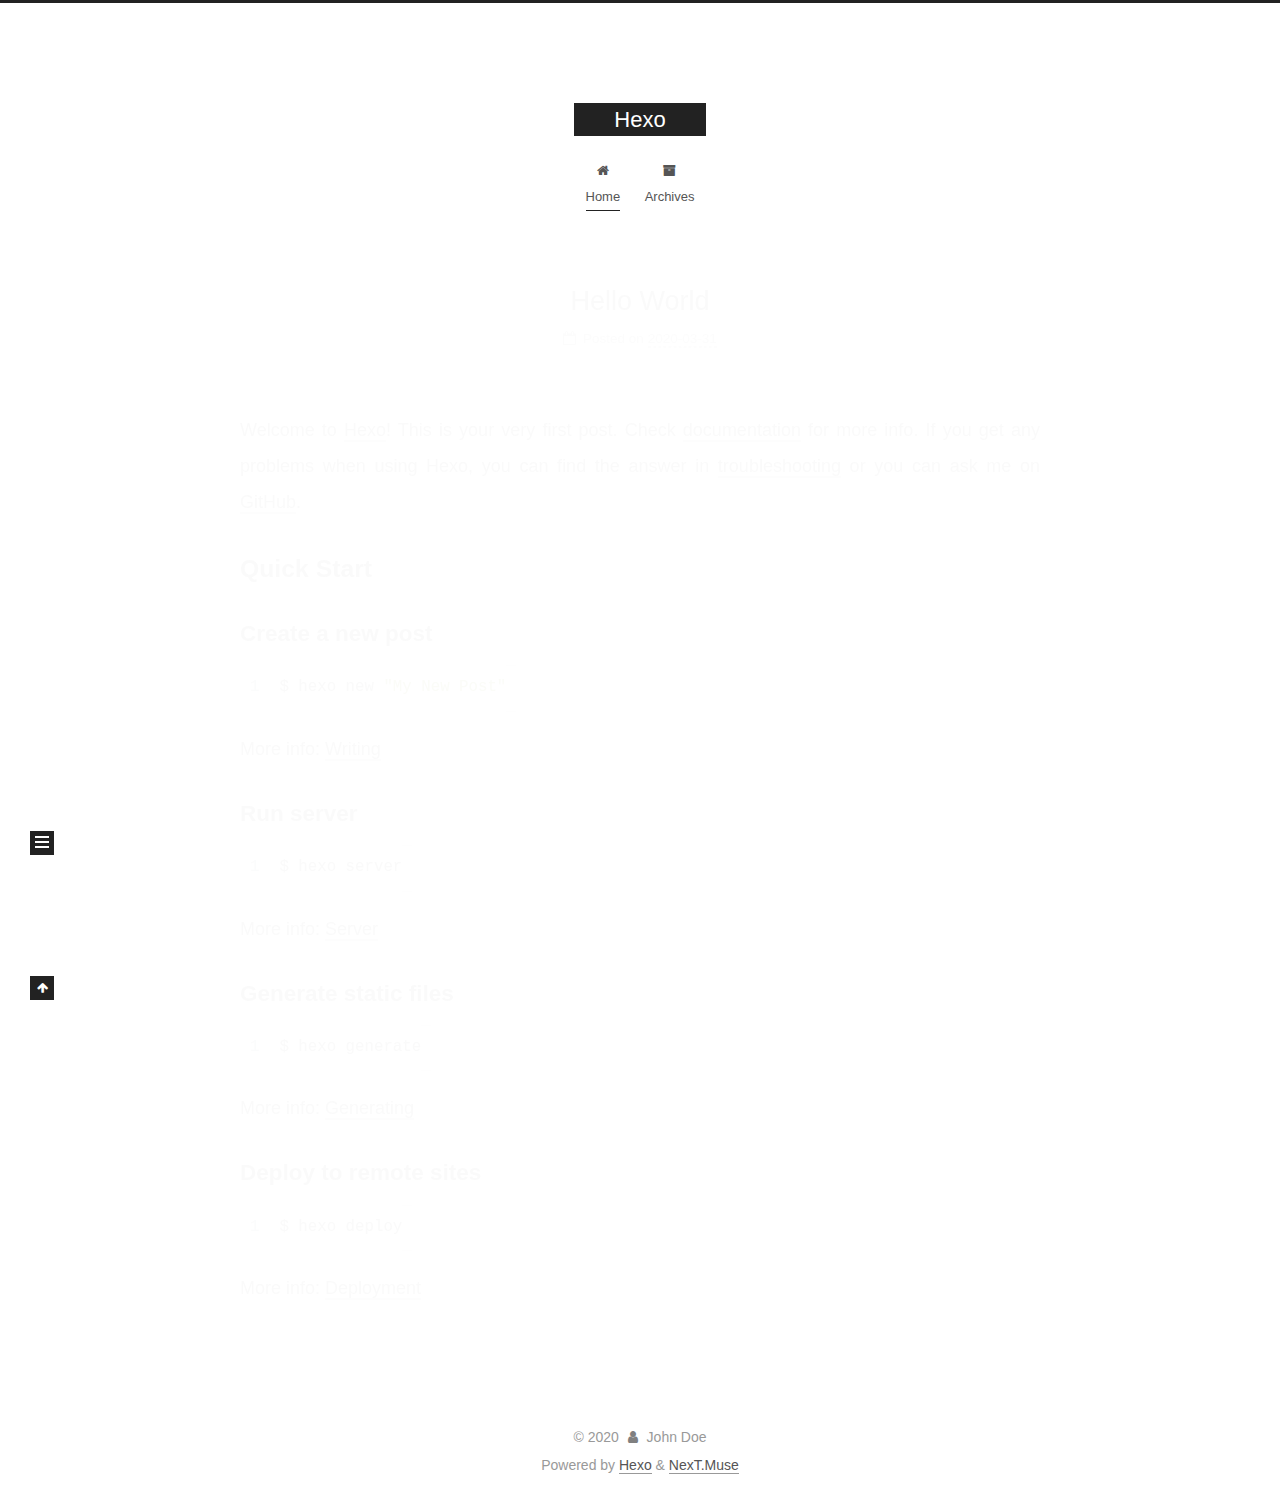
<file: index.html>
<!DOCTYPE html>
<html lang="en">
<head>
  <meta charset="UTF-8">
<meta name="viewport" content="width=device-width, initial-scale=1, maximum-scale=2">
<meta name="theme-color" content="#222">
<meta name="generator" content="Hexo 4.2.0">
  <link rel="apple-touch-icon" sizes="180x180" href="/images/apple-touch-icon-next.png">
  <link rel="icon" type="image/png" sizes="32x32" href="/images/favicon-32x32-next.png">
  <link rel="icon" type="image/png" sizes="16x16" href="/images/favicon-16x16-next.png">
  <link rel="mask-icon" href="/images/logo.svg" color="#222">

<link rel="stylesheet" href="/css/main.css">


<link rel="stylesheet" href="/lib/font-awesome/css/font-awesome.min.css">

<script id="hexo-configurations">
    var NexT = window.NexT || {};
    var CONFIG = {"hostname":"yoursite.com","root":"/","scheme":"Muse","version":"7.7.2","exturl":false,"sidebar":{"position":"left","display":"post","padding":18,"offset":12,"onmobile":false},"copycode":{"enable":false,"show_result":false,"style":null},"back2top":{"enable":true,"sidebar":false,"scrollpercent":false},"bookmark":{"enable":false,"color":"#222","save":"auto"},"fancybox":false,"mediumzoom":false,"lazyload":false,"pangu":false,"comments":{"style":"tabs","active":null,"storage":true,"lazyload":false,"nav":null},"algolia":{"hits":{"per_page":10},"labels":{"input_placeholder":"Search for Posts","hits_empty":"We didn't find any results for the search: ${query}","hits_stats":"${hits} results found in ${time} ms"}},"localsearch":{"enable":false,"trigger":"auto","top_n_per_article":1,"unescape":false,"preload":false},"motion":{"enable":true,"async":false,"transition":{"post_block":"fadeIn","post_header":"slideDownIn","post_body":"slideDownIn","coll_header":"slideLeftIn","sidebar":"slideUpIn"}}};
  </script>

  <meta property="og:type" content="website">
<meta property="og:title" content="Hexo">
<meta property="og:url" content="http://yoursite.com/index.html">
<meta property="og:site_name" content="Hexo">
<meta property="og:locale" content="en_US">
<meta property="article:author" content="John Doe">
<meta name="twitter:card" content="summary">

<link rel="canonical" href="http://yoursite.com/">


<script id="page-configurations">
  // https://hexo.io/docs/variables.html
  CONFIG.page = {
    sidebar: "",
    isHome : true,
    isPost : false,
    lang   : 'en'
  };
</script>

  <title>Hexo</title>
  






  <noscript>
  <style>
  .use-motion .brand,
  .use-motion .menu-item,
  .sidebar-inner,
  .use-motion .post-block,
  .use-motion .pagination,
  .use-motion .comments,
  .use-motion .post-header,
  .use-motion .post-body,
  .use-motion .collection-header { opacity: initial; }

  .use-motion .site-title,
  .use-motion .site-subtitle {
    opacity: initial;
    top: initial;
  }

  .use-motion .logo-line-before i { left: initial; }
  .use-motion .logo-line-after i { right: initial; }
  </style>
</noscript>

</head>

<body itemscope itemtype="http://schema.org/WebPage">
  <div class="container use-motion">
    <div class="headband"></div>

    <header class="header" itemscope itemtype="http://schema.org/WPHeader">
      <div class="header-inner"><div class="site-brand-container">
  <div class="site-nav-toggle">
    <div class="toggle" aria-label="Toggle navigation bar">
      <span class="toggle-line toggle-line-first"></span>
      <span class="toggle-line toggle-line-middle"></span>
      <span class="toggle-line toggle-line-last"></span>
    </div>
  </div>

  <div class="site-meta">

    <a href="/" class="brand" rel="start">
      <span class="logo-line-before"><i></i></span>
      <h1 class="site-title">Hexo</h1>
      <span class="logo-line-after"><i></i></span>
    </a>
  </div>

  <div class="site-nav-right">
    <div class="toggle popup-trigger">
    </div>
  </div>
</div>




<nav class="site-nav">
  <ul id="menu" class="menu">
        <li class="menu-item menu-item-home">

    <a href="/" rel="section"><i class="fa fa-fw fa-home"></i>Home</a>

  </li>
        <li class="menu-item menu-item-archives">

    <a href="/archives/" rel="section"><i class="fa fa-fw fa-archive"></i>Archives</a>

  </li>
  </ul>
</nav>




</div>
    </header>

    
  <div class="back-to-top">
    <i class="fa fa-arrow-up"></i>
    <span>0%</span>
  </div>


    <main class="main">
      <div class="main-inner">
        <div class="content-wrap">
          

          <div class="content index posts-expand">
            
      
  
  
  <article itemscope itemtype="http://schema.org/Article" class="post-block" lang="en">
    <link itemprop="mainEntityOfPage" href="http://yoursite.com/2020/03/31/hello-world/">

    <span hidden itemprop="author" itemscope itemtype="http://schema.org/Person">
      <meta itemprop="image" content="/images/avatar.gif">
      <meta itemprop="name" content="John Doe">
      <meta itemprop="description" content="">
    </span>

    <span hidden itemprop="publisher" itemscope itemtype="http://schema.org/Organization">
      <meta itemprop="name" content="Hexo">
    </span>
      <header class="post-header">
        <h2 class="post-title" itemprop="name headline">
          
            <a href="/2020/03/31/hello-world/" class="post-title-link" itemprop="url">Hello World</a>
        </h2>

        <div class="post-meta">
            <span class="post-meta-item">
              <span class="post-meta-item-icon">
                <i class="fa fa-calendar-o"></i>
              </span>
              <span class="post-meta-item-text">Posted on</span>

              <time title="Created: 2020-03-31 10:48:54" itemprop="dateCreated datePublished" datetime="2020-03-31T10:48:54+08:00">2020-03-31</time>
            </span>

          

        </div>
      </header>

    
    
    
    <div class="post-body" itemprop="articleBody">

      
          <p>Welcome to <a href="https://hexo.io/" target="_blank" rel="noopener">Hexo</a>! This is your very first post. Check <a href="https://hexo.io/docs/" target="_blank" rel="noopener">documentation</a> for more info. If you get any problems when using Hexo, you can find the answer in <a href="https://hexo.io/docs/troubleshooting.html" target="_blank" rel="noopener">troubleshooting</a> or you can ask me on <a href="https://github.com/hexojs/hexo/issues" target="_blank" rel="noopener">GitHub</a>.</p>
<h2 id="Quick-Start"><a href="#Quick-Start" class="headerlink" title="Quick Start"></a>Quick Start</h2><h3 id="Create-a-new-post"><a href="#Create-a-new-post" class="headerlink" title="Create a new post"></a>Create a new post</h3><figure class="highlight bash"><table><tr><td class="gutter"><pre><span class="line">1</span><br></pre></td><td class="code"><pre><span class="line">$ hexo new <span class="string">"My New Post"</span></span><br></pre></td></tr></table></figure>

<p>More info: <a href="https://hexo.io/docs/writing.html" target="_blank" rel="noopener">Writing</a></p>
<h3 id="Run-server"><a href="#Run-server" class="headerlink" title="Run server"></a>Run server</h3><figure class="highlight bash"><table><tr><td class="gutter"><pre><span class="line">1</span><br></pre></td><td class="code"><pre><span class="line">$ hexo server</span><br></pre></td></tr></table></figure>

<p>More info: <a href="https://hexo.io/docs/server.html" target="_blank" rel="noopener">Server</a></p>
<h3 id="Generate-static-files"><a href="#Generate-static-files" class="headerlink" title="Generate static files"></a>Generate static files</h3><figure class="highlight bash"><table><tr><td class="gutter"><pre><span class="line">1</span><br></pre></td><td class="code"><pre><span class="line">$ hexo generate</span><br></pre></td></tr></table></figure>

<p>More info: <a href="https://hexo.io/docs/generating.html" target="_blank" rel="noopener">Generating</a></p>
<h3 id="Deploy-to-remote-sites"><a href="#Deploy-to-remote-sites" class="headerlink" title="Deploy to remote sites"></a>Deploy to remote sites</h3><figure class="highlight bash"><table><tr><td class="gutter"><pre><span class="line">1</span><br></pre></td><td class="code"><pre><span class="line">$ hexo deploy</span><br></pre></td></tr></table></figure>

<p>More info: <a href="https://hexo.io/docs/one-command-deployment.html" target="_blank" rel="noopener">Deployment</a></p>

      
    </div>

    
    
    
      <footer class="post-footer">
        <div class="post-eof"></div>
      </footer>
  </article>
  
  
  


  



          </div>
          

<script>
  window.addEventListener('tabs:register', () => {
    let { activeClass } = CONFIG.comments;
    if (CONFIG.comments.storage) {
      activeClass = localStorage.getItem('comments_active') || activeClass;
    }
    if (activeClass) {
      let activeTab = document.querySelector(`a[href="#comment-${activeClass}"]`);
      if (activeTab) {
        activeTab.click();
      }
    }
  });
  if (CONFIG.comments.storage) {
    window.addEventListener('tabs:click', event => {
      if (!event.target.matches('.tabs-comment .tab-content .tab-pane')) return;
      let commentClass = event.target.classList[1];
      localStorage.setItem('comments_active', commentClass);
    });
  }
</script>

        </div>
          
  
  <div class="toggle sidebar-toggle">
    <span class="toggle-line toggle-line-first"></span>
    <span class="toggle-line toggle-line-middle"></span>
    <span class="toggle-line toggle-line-last"></span>
  </div>

  <aside class="sidebar">
    <div class="sidebar-inner">

      <ul class="sidebar-nav motion-element">
        <li class="sidebar-nav-toc">
          Table of Contents
        </li>
        <li class="sidebar-nav-overview">
          Overview
        </li>
      </ul>

      <!--noindex-->
      <div class="post-toc-wrap sidebar-panel">
      </div>
      <!--/noindex-->

      <div class="site-overview-wrap sidebar-panel">
        <div class="site-author motion-element" itemprop="author" itemscope itemtype="http://schema.org/Person">
  <p class="site-author-name" itemprop="name">John Doe</p>
  <div class="site-description" itemprop="description"></div>
</div>
<div class="site-state-wrap motion-element">
  <nav class="site-state">
      <div class="site-state-item site-state-posts">
          <a href="/archives/">
        
          <span class="site-state-item-count">1</span>
          <span class="site-state-item-name">posts</span>
        </a>
      </div>
  </nav>
</div>



      </div>

    </div>
  </aside>
  <div id="sidebar-dimmer"></div>


      </div>
    </main>

    <footer class="footer">
      <div class="footer-inner">
        

        

<div class="copyright">
  
  &copy; 
  <span itemprop="copyrightYear">2020</span>
  <span class="with-love">
    <i class="fa fa-user"></i>
  </span>
  <span class="author" itemprop="copyrightHolder">John Doe</span>
</div>
  <div class="powered-by">Powered by <a href="https://hexo.io/" class="theme-link" rel="noopener" target="_blank">Hexo</a> & <a href="https://muse.theme-next.org/" class="theme-link" rel="noopener" target="_blank">NexT.Muse</a>
  </div>

        








      </div>
    </footer>
  </div>

  
  <script src="/lib/anime.min.js"></script>
  <script src="/lib/velocity/velocity.min.js"></script>
  <script src="/lib/velocity/velocity.ui.min.js"></script>

<script src="/js/utils.js"></script>

<script src="/js/motion.js"></script>


<script src="/js/schemes/muse.js"></script>


<script src="/js/next-boot.js"></script>




  















  

  

</body>
</html>
</file>
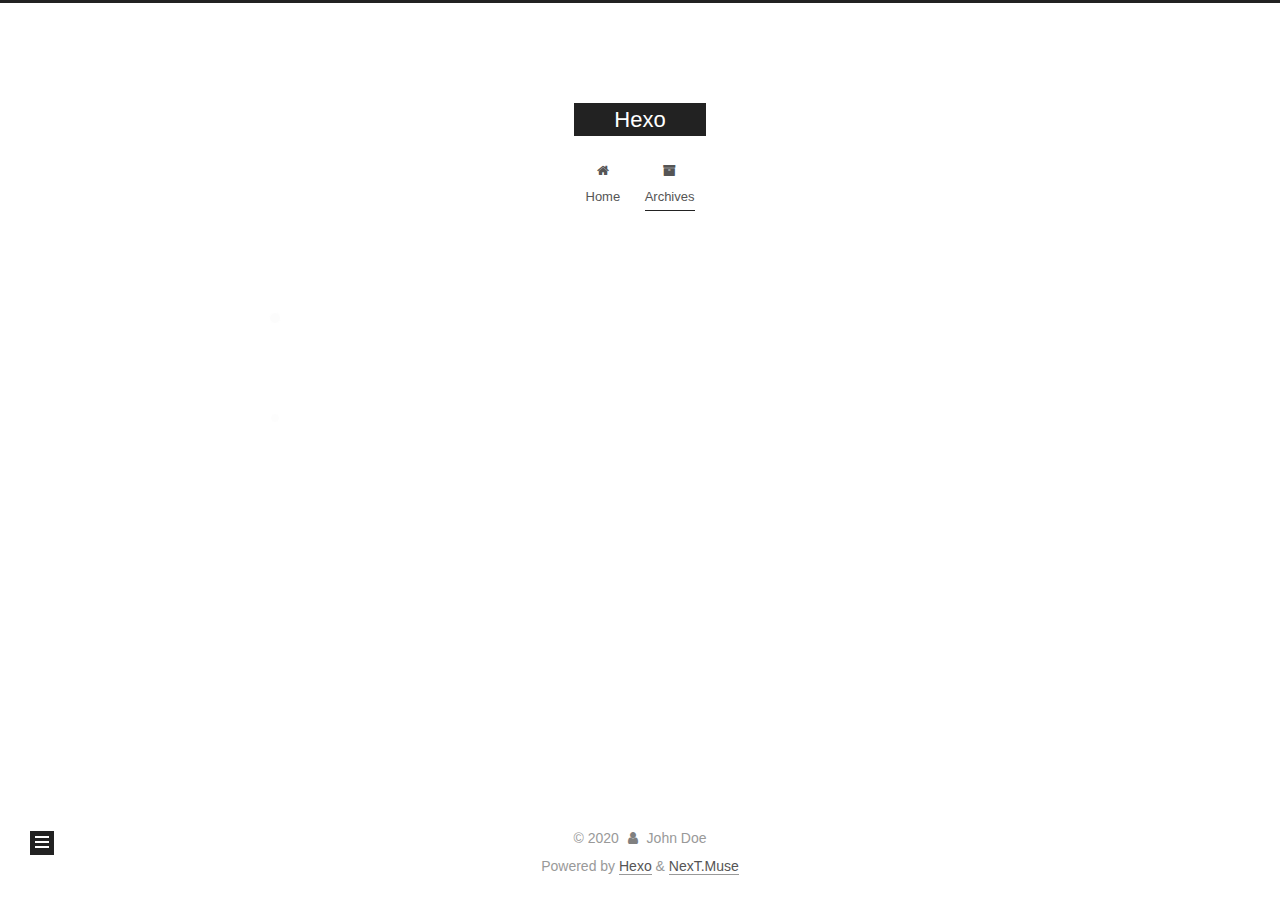
<file: archives/index.html>
<!DOCTYPE html>
<html lang="en">
<head>
  <meta charset="UTF-8">
<meta name="viewport" content="width=device-width, initial-scale=1, maximum-scale=2">
<meta name="theme-color" content="#222">
<meta name="generator" content="Hexo 4.2.0">
  <link rel="apple-touch-icon" sizes="180x180" href="/images/apple-touch-icon-next.png">
  <link rel="icon" type="image/png" sizes="32x32" href="/images/favicon-32x32-next.png">
  <link rel="icon" type="image/png" sizes="16x16" href="/images/favicon-16x16-next.png">
  <link rel="mask-icon" href="/images/logo.svg" color="#222">

<link rel="stylesheet" href="/css/main.css">


<link rel="stylesheet" href="/lib/font-awesome/css/font-awesome.min.css">

<script id="hexo-configurations">
    var NexT = window.NexT || {};
    var CONFIG = {"hostname":"yoursite.com","root":"/","scheme":"Muse","version":"7.7.2","exturl":false,"sidebar":{"position":"left","display":"post","padding":18,"offset":12,"onmobile":false},"copycode":{"enable":false,"show_result":false,"style":null},"back2top":{"enable":true,"sidebar":false,"scrollpercent":false},"bookmark":{"enable":false,"color":"#222","save":"auto"},"fancybox":false,"mediumzoom":false,"lazyload":false,"pangu":false,"comments":{"style":"tabs","active":null,"storage":true,"lazyload":false,"nav":null},"algolia":{"hits":{"per_page":10},"labels":{"input_placeholder":"Search for Posts","hits_empty":"We didn't find any results for the search: ${query}","hits_stats":"${hits} results found in ${time} ms"}},"localsearch":{"enable":false,"trigger":"auto","top_n_per_article":1,"unescape":false,"preload":false},"motion":{"enable":true,"async":false,"transition":{"post_block":"fadeIn","post_header":"slideDownIn","post_body":"slideDownIn","coll_header":"slideLeftIn","sidebar":"slideUpIn"}}};
  </script>

  <meta property="og:type" content="website">
<meta property="og:title" content="Hexo">
<meta property="og:url" content="http://yoursite.com/archives/index.html">
<meta property="og:site_name" content="Hexo">
<meta property="og:locale" content="en_US">
<meta property="article:author" content="John Doe">
<meta name="twitter:card" content="summary">

<link rel="canonical" href="http://yoursite.com/archives/">


<script id="page-configurations">
  // https://hexo.io/docs/variables.html
  CONFIG.page = {
    sidebar: "",
    isHome : false,
    isPost : false,
    lang   : 'en'
  };
</script>

  <title>Archive | Hexo</title>
  






  <noscript>
  <style>
  .use-motion .brand,
  .use-motion .menu-item,
  .sidebar-inner,
  .use-motion .post-block,
  .use-motion .pagination,
  .use-motion .comments,
  .use-motion .post-header,
  .use-motion .post-body,
  .use-motion .collection-header { opacity: initial; }

  .use-motion .site-title,
  .use-motion .site-subtitle {
    opacity: initial;
    top: initial;
  }

  .use-motion .logo-line-before i { left: initial; }
  .use-motion .logo-line-after i { right: initial; }
  </style>
</noscript>

</head>

<body itemscope itemtype="http://schema.org/WebPage">
  <div class="container use-motion">
    <div class="headband"></div>

    <header class="header" itemscope itemtype="http://schema.org/WPHeader">
      <div class="header-inner"><div class="site-brand-container">
  <div class="site-nav-toggle">
    <div class="toggle" aria-label="Toggle navigation bar">
      <span class="toggle-line toggle-line-first"></span>
      <span class="toggle-line toggle-line-middle"></span>
      <span class="toggle-line toggle-line-last"></span>
    </div>
  </div>

  <div class="site-meta">

    <a href="/" class="brand" rel="start">
      <span class="logo-line-before"><i></i></span>
      <h1 class="site-title">Hexo</h1>
      <span class="logo-line-after"><i></i></span>
    </a>
  </div>

  <div class="site-nav-right">
    <div class="toggle popup-trigger">
    </div>
  </div>
</div>




<nav class="site-nav">
  <ul id="menu" class="menu">
        <li class="menu-item menu-item-home">

    <a href="/" rel="section"><i class="fa fa-fw fa-home"></i>Home</a>

  </li>
        <li class="menu-item menu-item-archives">

    <a href="/archives/" rel="section"><i class="fa fa-fw fa-archive"></i>Archives</a>

  </li>
  </ul>
</nav>




</div>
    </header>

    
  <div class="back-to-top">
    <i class="fa fa-arrow-up"></i>
    <span>0%</span>
  </div>


    <main class="main">
      <div class="main-inner">
        <div class="content-wrap">
          

          <div class="content archive">
            

  
  
  
  <div class="post-block">
    <div class="posts-collapse">
      <div class="collection-title">
        <span class="collection-header">Um..! 1 post. Keep on posting.</span>
      </div>

      
    <div class="collection-year">
      <span class="collection-header">2020</span>
    </div>

  <article itemscope itemtype="http://schema.org/Article">
    <header class="post-header">

      <div class="post-meta">
        <time itemprop="dateCreated"
              datetime="2020-03-31T10:48:54+08:00"
              content="2020-03-31">
          03-31
        </time>
      </div>

      <div class="post-title">
          <a class="post-title-link" href="/2020/03/31/hello-world/" itemprop="url">
            <span itemprop="name">Hello World</span>
          </a>
      </div>

    </header>
  </article>


    </div>
  </div>
  
  
  

  



          </div>
          

<script>
  window.addEventListener('tabs:register', () => {
    let { activeClass } = CONFIG.comments;
    if (CONFIG.comments.storage) {
      activeClass = localStorage.getItem('comments_active') || activeClass;
    }
    if (activeClass) {
      let activeTab = document.querySelector(`a[href="#comment-${activeClass}"]`);
      if (activeTab) {
        activeTab.click();
      }
    }
  });
  if (CONFIG.comments.storage) {
    window.addEventListener('tabs:click', event => {
      if (!event.target.matches('.tabs-comment .tab-content .tab-pane')) return;
      let commentClass = event.target.classList[1];
      localStorage.setItem('comments_active', commentClass);
    });
  }
</script>

        </div>
          
  
  <div class="toggle sidebar-toggle">
    <span class="toggle-line toggle-line-first"></span>
    <span class="toggle-line toggle-line-middle"></span>
    <span class="toggle-line toggle-line-last"></span>
  </div>

  <aside class="sidebar">
    <div class="sidebar-inner">

      <ul class="sidebar-nav motion-element">
        <li class="sidebar-nav-toc">
          Table of Contents
        </li>
        <li class="sidebar-nav-overview">
          Overview
        </li>
      </ul>

      <!--noindex-->
      <div class="post-toc-wrap sidebar-panel">
      </div>
      <!--/noindex-->

      <div class="site-overview-wrap sidebar-panel">
        <div class="site-author motion-element" itemprop="author" itemscope itemtype="http://schema.org/Person">
  <p class="site-author-name" itemprop="name">John Doe</p>
  <div class="site-description" itemprop="description"></div>
</div>
<div class="site-state-wrap motion-element">
  <nav class="site-state">
      <div class="site-state-item site-state-posts">
          <a href="/archives/">
        
          <span class="site-state-item-count">1</span>
          <span class="site-state-item-name">posts</span>
        </a>
      </div>
  </nav>
</div>



      </div>

    </div>
  </aside>
  <div id="sidebar-dimmer"></div>


      </div>
    </main>

    <footer class="footer">
      <div class="footer-inner">
        

        

<div class="copyright">
  
  &copy; 
  <span itemprop="copyrightYear">2020</span>
  <span class="with-love">
    <i class="fa fa-user"></i>
  </span>
  <span class="author" itemprop="copyrightHolder">John Doe</span>
</div>
  <div class="powered-by">Powered by <a href="https://hexo.io/" class="theme-link" rel="noopener" target="_blank">Hexo</a> & <a href="https://muse.theme-next.org/" class="theme-link" rel="noopener" target="_blank">NexT.Muse</a>
  </div>

        








      </div>
    </footer>
  </div>

  
  <script src="/lib/anime.min.js"></script>
  <script src="/lib/velocity/velocity.min.js"></script>
  <script src="/lib/velocity/velocity.ui.min.js"></script>

<script src="/js/utils.js"></script>

<script src="/js/motion.js"></script>


<script src="/js/schemes/muse.js"></script>


<script src="/js/next-boot.js"></script>




  















  

  

</body>
</html>
</file>
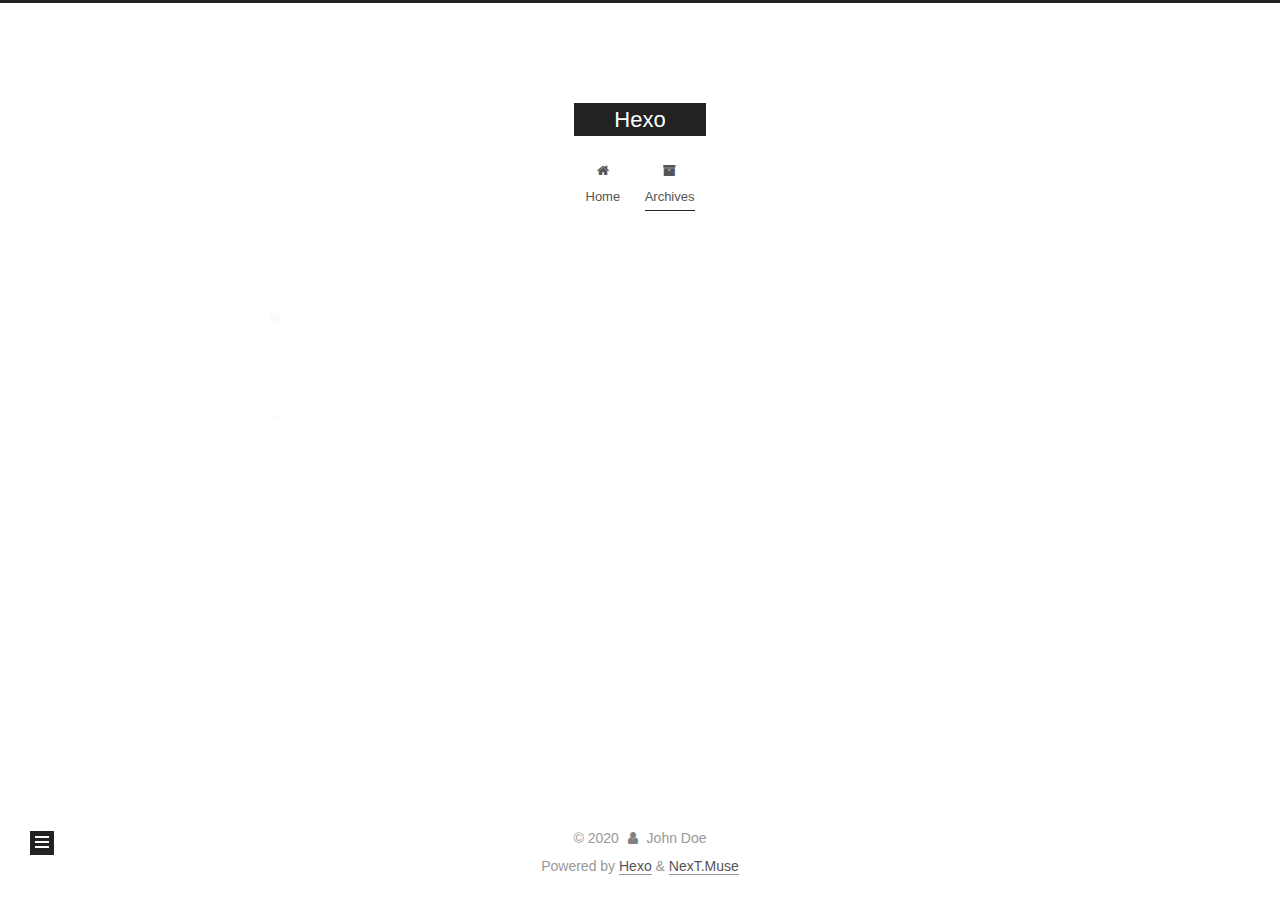
<file: archives/2020/index.html>
<!DOCTYPE html>
<html lang="en">
<head>
  <meta charset="UTF-8">
<meta name="viewport" content="width=device-width, initial-scale=1, maximum-scale=2">
<meta name="theme-color" content="#222">
<meta name="generator" content="Hexo 4.2.0">
  <link rel="apple-touch-icon" sizes="180x180" href="/images/apple-touch-icon-next.png">
  <link rel="icon" type="image/png" sizes="32x32" href="/images/favicon-32x32-next.png">
  <link rel="icon" type="image/png" sizes="16x16" href="/images/favicon-16x16-next.png">
  <link rel="mask-icon" href="/images/logo.svg" color="#222">

<link rel="stylesheet" href="/css/main.css">


<link rel="stylesheet" href="/lib/font-awesome/css/font-awesome.min.css">

<script id="hexo-configurations">
    var NexT = window.NexT || {};
    var CONFIG = {"hostname":"yoursite.com","root":"/","scheme":"Muse","version":"7.7.2","exturl":false,"sidebar":{"position":"left","display":"post","padding":18,"offset":12,"onmobile":false},"copycode":{"enable":false,"show_result":false,"style":null},"back2top":{"enable":true,"sidebar":false,"scrollpercent":false},"bookmark":{"enable":false,"color":"#222","save":"auto"},"fancybox":false,"mediumzoom":false,"lazyload":false,"pangu":false,"comments":{"style":"tabs","active":null,"storage":true,"lazyload":false,"nav":null},"algolia":{"hits":{"per_page":10},"labels":{"input_placeholder":"Search for Posts","hits_empty":"We didn't find any results for the search: ${query}","hits_stats":"${hits} results found in ${time} ms"}},"localsearch":{"enable":false,"trigger":"auto","top_n_per_article":1,"unescape":false,"preload":false},"motion":{"enable":true,"async":false,"transition":{"post_block":"fadeIn","post_header":"slideDownIn","post_body":"slideDownIn","coll_header":"slideLeftIn","sidebar":"slideUpIn"}}};
  </script>

  <meta property="og:type" content="website">
<meta property="og:title" content="Hexo">
<meta property="og:url" content="http://yoursite.com/archives/2020/index.html">
<meta property="og:site_name" content="Hexo">
<meta property="og:locale" content="en_US">
<meta property="article:author" content="John Doe">
<meta name="twitter:card" content="summary">

<link rel="canonical" href="http://yoursite.com/archives/2020/">


<script id="page-configurations">
  // https://hexo.io/docs/variables.html
  CONFIG.page = {
    sidebar: "",
    isHome : false,
    isPost : false,
    lang   : 'en'
  };
</script>

  <title>Archive | Hexo</title>
  






  <noscript>
  <style>
  .use-motion .brand,
  .use-motion .menu-item,
  .sidebar-inner,
  .use-motion .post-block,
  .use-motion .pagination,
  .use-motion .comments,
  .use-motion .post-header,
  .use-motion .post-body,
  .use-motion .collection-header { opacity: initial; }

  .use-motion .site-title,
  .use-motion .site-subtitle {
    opacity: initial;
    top: initial;
  }

  .use-motion .logo-line-before i { left: initial; }
  .use-motion .logo-line-after i { right: initial; }
  </style>
</noscript>

</head>

<body itemscope itemtype="http://schema.org/WebPage">
  <div class="container use-motion">
    <div class="headband"></div>

    <header class="header" itemscope itemtype="http://schema.org/WPHeader">
      <div class="header-inner"><div class="site-brand-container">
  <div class="site-nav-toggle">
    <div class="toggle" aria-label="Toggle navigation bar">
      <span class="toggle-line toggle-line-first"></span>
      <span class="toggle-line toggle-line-middle"></span>
      <span class="toggle-line toggle-line-last"></span>
    </div>
  </div>

  <div class="site-meta">

    <a href="/" class="brand" rel="start">
      <span class="logo-line-before"><i></i></span>
      <h1 class="site-title">Hexo</h1>
      <span class="logo-line-after"><i></i></span>
    </a>
  </div>

  <div class="site-nav-right">
    <div class="toggle popup-trigger">
    </div>
  </div>
</div>




<nav class="site-nav">
  <ul id="menu" class="menu">
        <li class="menu-item menu-item-home">

    <a href="/" rel="section"><i class="fa fa-fw fa-home"></i>Home</a>

  </li>
        <li class="menu-item menu-item-archives">

    <a href="/archives/" rel="section"><i class="fa fa-fw fa-archive"></i>Archives</a>

  </li>
  </ul>
</nav>




</div>
    </header>

    
  <div class="back-to-top">
    <i class="fa fa-arrow-up"></i>
    <span>0%</span>
  </div>


    <main class="main">
      <div class="main-inner">
        <div class="content-wrap">
          

          <div class="content archive">
            

  
  
  
  <div class="post-block">
    <div class="posts-collapse">
      <div class="collection-title">
        <span class="collection-header">Um..! 1 post. Keep on posting.</span>
      </div>

      
    <div class="collection-year">
      <span class="collection-header">2020</span>
    </div>

  <article itemscope itemtype="http://schema.org/Article">
    <header class="post-header">

      <div class="post-meta">
        <time itemprop="dateCreated"
              datetime="2020-03-31T10:48:54+08:00"
              content="2020-03-31">
          03-31
        </time>
      </div>

      <div class="post-title">
          <a class="post-title-link" href="/2020/03/31/hello-world/" itemprop="url">
            <span itemprop="name">Hello World</span>
          </a>
      </div>

    </header>
  </article>


    </div>
  </div>
  
  
  

  



          </div>
          

<script>
  window.addEventListener('tabs:register', () => {
    let { activeClass } = CONFIG.comments;
    if (CONFIG.comments.storage) {
      activeClass = localStorage.getItem('comments_active') || activeClass;
    }
    if (activeClass) {
      let activeTab = document.querySelector(`a[href="#comment-${activeClass}"]`);
      if (activeTab) {
        activeTab.click();
      }
    }
  });
  if (CONFIG.comments.storage) {
    window.addEventListener('tabs:click', event => {
      if (!event.target.matches('.tabs-comment .tab-content .tab-pane')) return;
      let commentClass = event.target.classList[1];
      localStorage.setItem('comments_active', commentClass);
    });
  }
</script>

        </div>
          
  
  <div class="toggle sidebar-toggle">
    <span class="toggle-line toggle-line-first"></span>
    <span class="toggle-line toggle-line-middle"></span>
    <span class="toggle-line toggle-line-last"></span>
  </div>

  <aside class="sidebar">
    <div class="sidebar-inner">

      <ul class="sidebar-nav motion-element">
        <li class="sidebar-nav-toc">
          Table of Contents
        </li>
        <li class="sidebar-nav-overview">
          Overview
        </li>
      </ul>

      <!--noindex-->
      <div class="post-toc-wrap sidebar-panel">
      </div>
      <!--/noindex-->

      <div class="site-overview-wrap sidebar-panel">
        <div class="site-author motion-element" itemprop="author" itemscope itemtype="http://schema.org/Person">
  <p class="site-author-name" itemprop="name">John Doe</p>
  <div class="site-description" itemprop="description"></div>
</div>
<div class="site-state-wrap motion-element">
  <nav class="site-state">
      <div class="site-state-item site-state-posts">
          <a href="/archives/">
        
          <span class="site-state-item-count">1</span>
          <span class="site-state-item-name">posts</span>
        </a>
      </div>
  </nav>
</div>



      </div>

    </div>
  </aside>
  <div id="sidebar-dimmer"></div>


      </div>
    </main>

    <footer class="footer">
      <div class="footer-inner">
        

        

<div class="copyright">
  
  &copy; 
  <span itemprop="copyrightYear">2020</span>
  <span class="with-love">
    <i class="fa fa-user"></i>
  </span>
  <span class="author" itemprop="copyrightHolder">John Doe</span>
</div>
  <div class="powered-by">Powered by <a href="https://hexo.io/" class="theme-link" rel="noopener" target="_blank">Hexo</a> & <a href="https://muse.theme-next.org/" class="theme-link" rel="noopener" target="_blank">NexT.Muse</a>
  </div>

        








      </div>
    </footer>
  </div>

  
  <script src="/lib/anime.min.js"></script>
  <script src="/lib/velocity/velocity.min.js"></script>
  <script src="/lib/velocity/velocity.ui.min.js"></script>

<script src="/js/utils.js"></script>

<script src="/js/motion.js"></script>


<script src="/js/schemes/muse.js"></script>


<script src="/js/next-boot.js"></script>




  















  

  

</body>
</html>
</file>
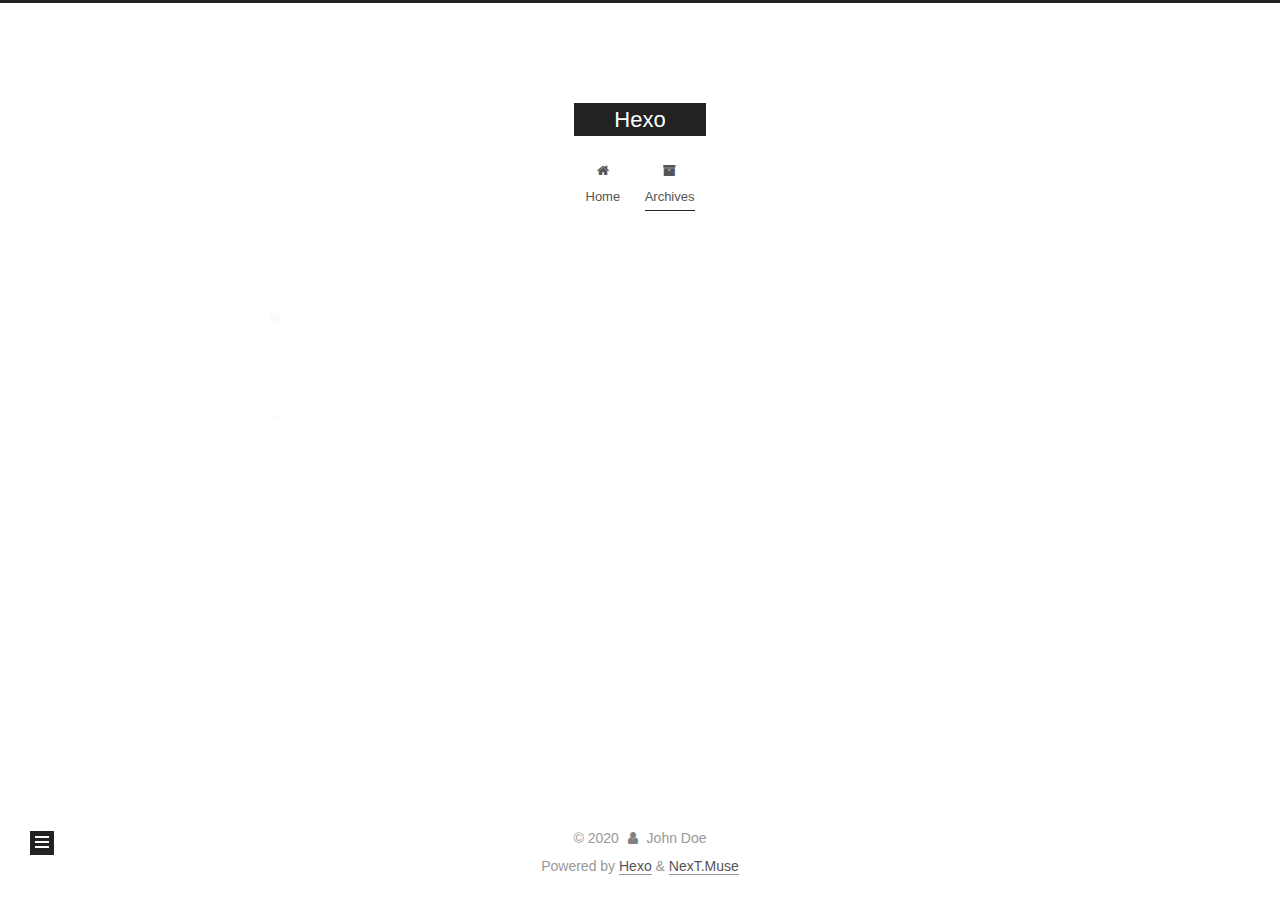
<file: archives/2020/03/index.html>
<!DOCTYPE html>
<html lang="en">
<head>
  <meta charset="UTF-8">
<meta name="viewport" content="width=device-width, initial-scale=1, maximum-scale=2">
<meta name="theme-color" content="#222">
<meta name="generator" content="Hexo 4.2.0">
  <link rel="apple-touch-icon" sizes="180x180" href="/images/apple-touch-icon-next.png">
  <link rel="icon" type="image/png" sizes="32x32" href="/images/favicon-32x32-next.png">
  <link rel="icon" type="image/png" sizes="16x16" href="/images/favicon-16x16-next.png">
  <link rel="mask-icon" href="/images/logo.svg" color="#222">

<link rel="stylesheet" href="/css/main.css">


<link rel="stylesheet" href="/lib/font-awesome/css/font-awesome.min.css">

<script id="hexo-configurations">
    var NexT = window.NexT || {};
    var CONFIG = {"hostname":"yoursite.com","root":"/","scheme":"Muse","version":"7.7.2","exturl":false,"sidebar":{"position":"left","display":"post","padding":18,"offset":12,"onmobile":false},"copycode":{"enable":false,"show_result":false,"style":null},"back2top":{"enable":true,"sidebar":false,"scrollpercent":false},"bookmark":{"enable":false,"color":"#222","save":"auto"},"fancybox":false,"mediumzoom":false,"lazyload":false,"pangu":false,"comments":{"style":"tabs","active":null,"storage":true,"lazyload":false,"nav":null},"algolia":{"hits":{"per_page":10},"labels":{"input_placeholder":"Search for Posts","hits_empty":"We didn't find any results for the search: ${query}","hits_stats":"${hits} results found in ${time} ms"}},"localsearch":{"enable":false,"trigger":"auto","top_n_per_article":1,"unescape":false,"preload":false},"motion":{"enable":true,"async":false,"transition":{"post_block":"fadeIn","post_header":"slideDownIn","post_body":"slideDownIn","coll_header":"slideLeftIn","sidebar":"slideUpIn"}}};
  </script>

  <meta property="og:type" content="website">
<meta property="og:title" content="Hexo">
<meta property="og:url" content="http://yoursite.com/archives/2020/03/index.html">
<meta property="og:site_name" content="Hexo">
<meta property="og:locale" content="en_US">
<meta property="article:author" content="John Doe">
<meta name="twitter:card" content="summary">

<link rel="canonical" href="http://yoursite.com/archives/2020/03/">


<script id="page-configurations">
  // https://hexo.io/docs/variables.html
  CONFIG.page = {
    sidebar: "",
    isHome : false,
    isPost : false,
    lang   : 'en'
  };
</script>

  <title>Archive | Hexo</title>
  






  <noscript>
  <style>
  .use-motion .brand,
  .use-motion .menu-item,
  .sidebar-inner,
  .use-motion .post-block,
  .use-motion .pagination,
  .use-motion .comments,
  .use-motion .post-header,
  .use-motion .post-body,
  .use-motion .collection-header { opacity: initial; }

  .use-motion .site-title,
  .use-motion .site-subtitle {
    opacity: initial;
    top: initial;
  }

  .use-motion .logo-line-before i { left: initial; }
  .use-motion .logo-line-after i { right: initial; }
  </style>
</noscript>

</head>

<body itemscope itemtype="http://schema.org/WebPage">
  <div class="container use-motion">
    <div class="headband"></div>

    <header class="header" itemscope itemtype="http://schema.org/WPHeader">
      <div class="header-inner"><div class="site-brand-container">
  <div class="site-nav-toggle">
    <div class="toggle" aria-label="Toggle navigation bar">
      <span class="toggle-line toggle-line-first"></span>
      <span class="toggle-line toggle-line-middle"></span>
      <span class="toggle-line toggle-line-last"></span>
    </div>
  </div>

  <div class="site-meta">

    <a href="/" class="brand" rel="start">
      <span class="logo-line-before"><i></i></span>
      <h1 class="site-title">Hexo</h1>
      <span class="logo-line-after"><i></i></span>
    </a>
  </div>

  <div class="site-nav-right">
    <div class="toggle popup-trigger">
    </div>
  </div>
</div>




<nav class="site-nav">
  <ul id="menu" class="menu">
        <li class="menu-item menu-item-home">

    <a href="/" rel="section"><i class="fa fa-fw fa-home"></i>Home</a>

  </li>
        <li class="menu-item menu-item-archives">

    <a href="/archives/" rel="section"><i class="fa fa-fw fa-archive"></i>Archives</a>

  </li>
  </ul>
</nav>




</div>
    </header>

    
  <div class="back-to-top">
    <i class="fa fa-arrow-up"></i>
    <span>0%</span>
  </div>


    <main class="main">
      <div class="main-inner">
        <div class="content-wrap">
          

          <div class="content archive">
            

  
  
  
  <div class="post-block">
    <div class="posts-collapse">
      <div class="collection-title">
        <span class="collection-header">Um..! 1 post. Keep on posting.</span>
      </div>

      
    <div class="collection-year">
      <span class="collection-header">2020</span>
    </div>

  <article itemscope itemtype="http://schema.org/Article">
    <header class="post-header">

      <div class="post-meta">
        <time itemprop="dateCreated"
              datetime="2020-03-31T10:48:54+08:00"
              content="2020-03-31">
          03-31
        </time>
      </div>

      <div class="post-title">
          <a class="post-title-link" href="/2020/03/31/hello-world/" itemprop="url">
            <span itemprop="name">Hello World</span>
          </a>
      </div>

    </header>
  </article>


    </div>
  </div>
  
  
  

  



          </div>
          

<script>
  window.addEventListener('tabs:register', () => {
    let { activeClass } = CONFIG.comments;
    if (CONFIG.comments.storage) {
      activeClass = localStorage.getItem('comments_active') || activeClass;
    }
    if (activeClass) {
      let activeTab = document.querySelector(`a[href="#comment-${activeClass}"]`);
      if (activeTab) {
        activeTab.click();
      }
    }
  });
  if (CONFIG.comments.storage) {
    window.addEventListener('tabs:click', event => {
      if (!event.target.matches('.tabs-comment .tab-content .tab-pane')) return;
      let commentClass = event.target.classList[1];
      localStorage.setItem('comments_active', commentClass);
    });
  }
</script>

        </div>
          
  
  <div class="toggle sidebar-toggle">
    <span class="toggle-line toggle-line-first"></span>
    <span class="toggle-line toggle-line-middle"></span>
    <span class="toggle-line toggle-line-last"></span>
  </div>

  <aside class="sidebar">
    <div class="sidebar-inner">

      <ul class="sidebar-nav motion-element">
        <li class="sidebar-nav-toc">
          Table of Contents
        </li>
        <li class="sidebar-nav-overview">
          Overview
        </li>
      </ul>

      <!--noindex-->
      <div class="post-toc-wrap sidebar-panel">
      </div>
      <!--/noindex-->

      <div class="site-overview-wrap sidebar-panel">
        <div class="site-author motion-element" itemprop="author" itemscope itemtype="http://schema.org/Person">
  <p class="site-author-name" itemprop="name">John Doe</p>
  <div class="site-description" itemprop="description"></div>
</div>
<div class="site-state-wrap motion-element">
  <nav class="site-state">
      <div class="site-state-item site-state-posts">
          <a href="/archives/">
        
          <span class="site-state-item-count">1</span>
          <span class="site-state-item-name">posts</span>
        </a>
      </div>
  </nav>
</div>



      </div>

    </div>
  </aside>
  <div id="sidebar-dimmer"></div>


      </div>
    </main>

    <footer class="footer">
      <div class="footer-inner">
        

        

<div class="copyright">
  
  &copy; 
  <span itemprop="copyrightYear">2020</span>
  <span class="with-love">
    <i class="fa fa-user"></i>
  </span>
  <span class="author" itemprop="copyrightHolder">John Doe</span>
</div>
  <div class="powered-by">Powered by <a href="https://hexo.io/" class="theme-link" rel="noopener" target="_blank">Hexo</a> & <a href="https://muse.theme-next.org/" class="theme-link" rel="noopener" target="_blank">NexT.Muse</a>
  </div>

        








      </div>
    </footer>
  </div>

  
  <script src="/lib/anime.min.js"></script>
  <script src="/lib/velocity/velocity.min.js"></script>
  <script src="/lib/velocity/velocity.ui.min.js"></script>

<script src="/js/utils.js"></script>

<script src="/js/motion.js"></script>


<script src="/js/schemes/muse.js"></script>


<script src="/js/next-boot.js"></script>




  















  

  

</body>
</html>
</file>
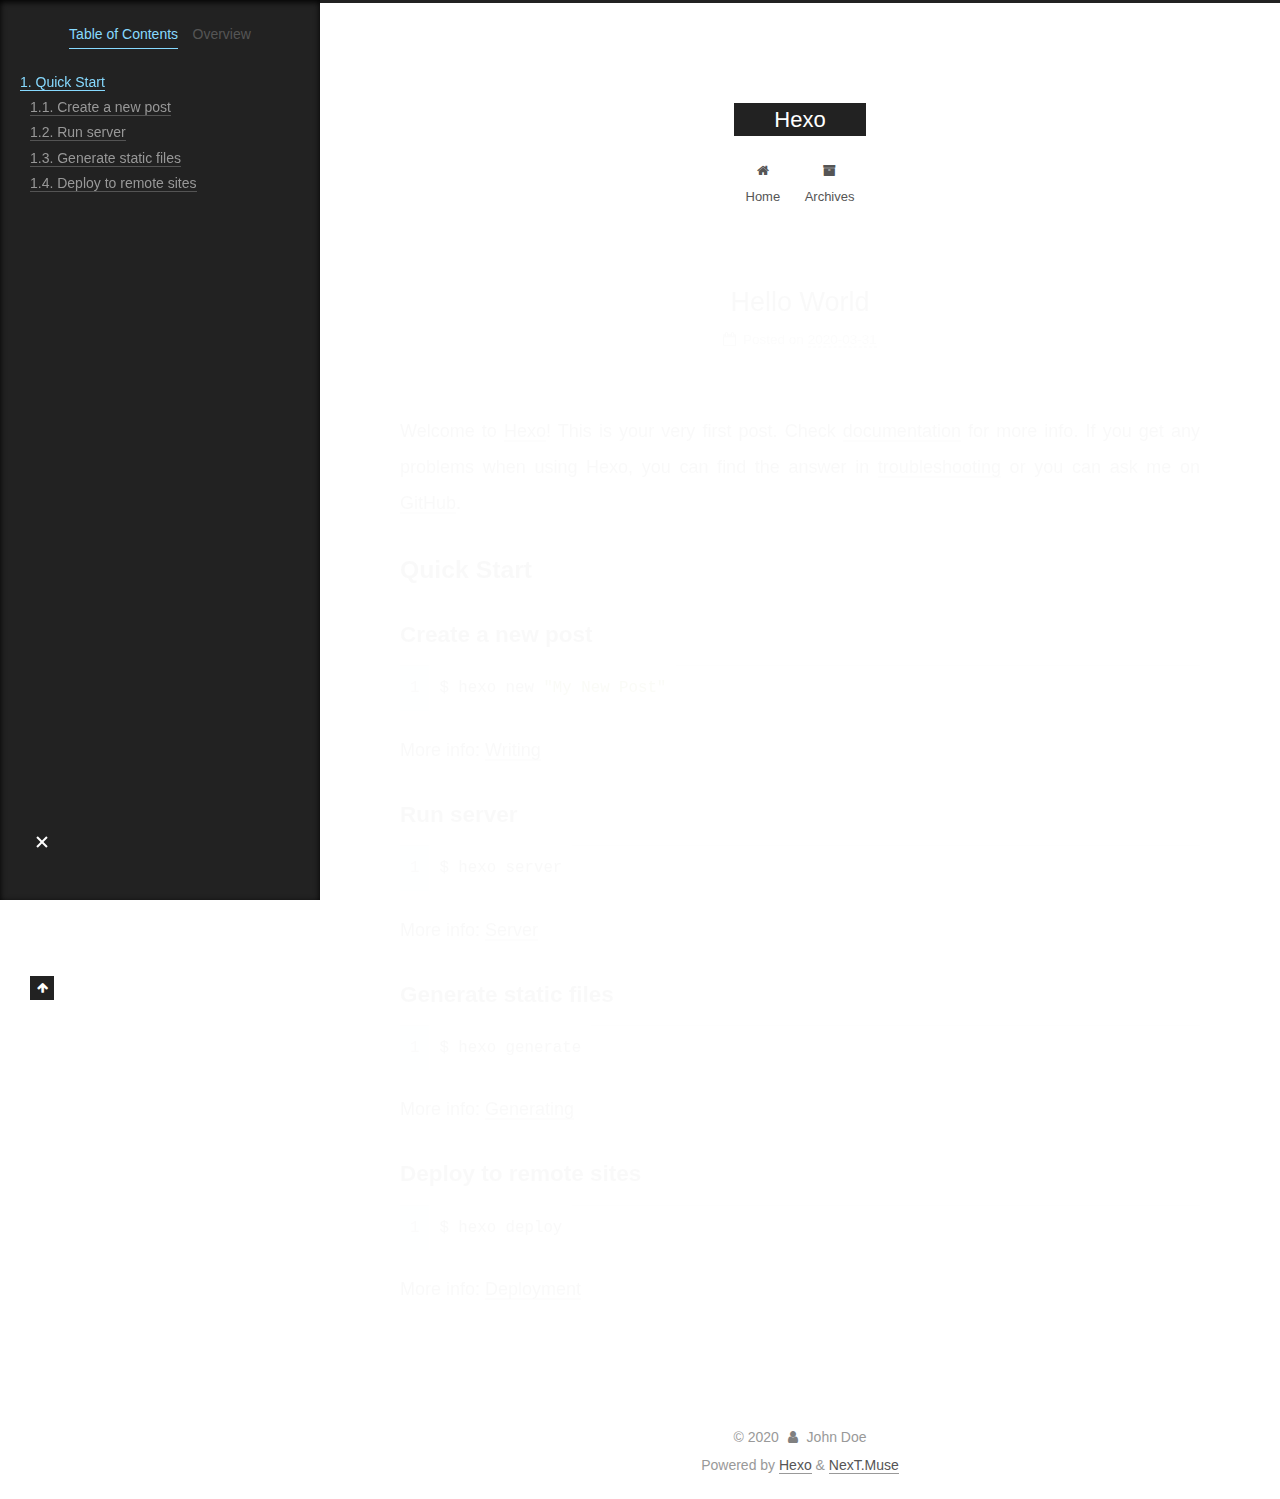
<file: 2020/03/31/hello-world/index.html>
<!DOCTYPE html>
<html lang="en">
<head>
  <meta charset="UTF-8">
<meta name="viewport" content="width=device-width, initial-scale=1, maximum-scale=2">
<meta name="theme-color" content="#222">
<meta name="generator" content="Hexo 4.2.0">
  <link rel="apple-touch-icon" sizes="180x180" href="/images/apple-touch-icon-next.png">
  <link rel="icon" type="image/png" sizes="32x32" href="/images/favicon-32x32-next.png">
  <link rel="icon" type="image/png" sizes="16x16" href="/images/favicon-16x16-next.png">
  <link rel="mask-icon" href="/images/logo.svg" color="#222">

<link rel="stylesheet" href="/css/main.css">


<link rel="stylesheet" href="/lib/font-awesome/css/font-awesome.min.css">

<script id="hexo-configurations">
    var NexT = window.NexT || {};
    var CONFIG = {"hostname":"yoursite.com","root":"/","scheme":"Muse","version":"7.7.2","exturl":false,"sidebar":{"position":"left","display":"post","padding":18,"offset":12,"onmobile":false},"copycode":{"enable":false,"show_result":false,"style":null},"back2top":{"enable":true,"sidebar":false,"scrollpercent":false},"bookmark":{"enable":false,"color":"#222","save":"auto"},"fancybox":false,"mediumzoom":false,"lazyload":false,"pangu":false,"comments":{"style":"tabs","active":null,"storage":true,"lazyload":false,"nav":null},"algolia":{"hits":{"per_page":10},"labels":{"input_placeholder":"Search for Posts","hits_empty":"We didn't find any results for the search: ${query}","hits_stats":"${hits} results found in ${time} ms"}},"localsearch":{"enable":false,"trigger":"auto","top_n_per_article":1,"unescape":false,"preload":false},"motion":{"enable":true,"async":false,"transition":{"post_block":"fadeIn","post_header":"slideDownIn","post_body":"slideDownIn","coll_header":"slideLeftIn","sidebar":"slideUpIn"}}};
  </script>

  <meta name="description" content="Welcome to Hexo! This is your very first post. Check documentation for more info. If you get any problems when using Hexo, you can find the answer in troubleshooting or you can ask me on GitHub. Quick">
<meta property="og:type" content="article">
<meta property="og:title" content="Hello World">
<meta property="og:url" content="http://yoursite.com/2020/03/31/hello-world/index.html">
<meta property="og:site_name" content="Hexo">
<meta property="og:description" content="Welcome to Hexo! This is your very first post. Check documentation for more info. If you get any problems when using Hexo, you can find the answer in troubleshooting or you can ask me on GitHub. Quick">
<meta property="og:locale" content="en_US">
<meta property="article:published_time" content="2020-03-31T02:48:54.388Z">
<meta property="article:modified_time" content="2020-03-31T02:48:54.388Z">
<meta property="article:author" content="John Doe">
<meta name="twitter:card" content="summary">

<link rel="canonical" href="http://yoursite.com/2020/03/31/hello-world/">


<script id="page-configurations">
  // https://hexo.io/docs/variables.html
  CONFIG.page = {
    sidebar: "",
    isHome : false,
    isPost : true,
    lang   : 'en'
  };
</script>

  <title>Hello World | Hexo</title>
  






  <noscript>
  <style>
  .use-motion .brand,
  .use-motion .menu-item,
  .sidebar-inner,
  .use-motion .post-block,
  .use-motion .pagination,
  .use-motion .comments,
  .use-motion .post-header,
  .use-motion .post-body,
  .use-motion .collection-header { opacity: initial; }

  .use-motion .site-title,
  .use-motion .site-subtitle {
    opacity: initial;
    top: initial;
  }

  .use-motion .logo-line-before i { left: initial; }
  .use-motion .logo-line-after i { right: initial; }
  </style>
</noscript>

</head>

<body itemscope itemtype="http://schema.org/WebPage">
  <div class="container use-motion">
    <div class="headband"></div>

    <header class="header" itemscope itemtype="http://schema.org/WPHeader">
      <div class="header-inner"><div class="site-brand-container">
  <div class="site-nav-toggle">
    <div class="toggle" aria-label="Toggle navigation bar">
      <span class="toggle-line toggle-line-first"></span>
      <span class="toggle-line toggle-line-middle"></span>
      <span class="toggle-line toggle-line-last"></span>
    </div>
  </div>

  <div class="site-meta">

    <a href="/" class="brand" rel="start">
      <span class="logo-line-before"><i></i></span>
      <h1 class="site-title">Hexo</h1>
      <span class="logo-line-after"><i></i></span>
    </a>
  </div>

  <div class="site-nav-right">
    <div class="toggle popup-trigger">
    </div>
  </div>
</div>




<nav class="site-nav">
  <ul id="menu" class="menu">
        <li class="menu-item menu-item-home">

    <a href="/" rel="section"><i class="fa fa-fw fa-home"></i>Home</a>

  </li>
        <li class="menu-item menu-item-archives">

    <a href="/archives/" rel="section"><i class="fa fa-fw fa-archive"></i>Archives</a>

  </li>
  </ul>
</nav>




</div>
    </header>

    
  <div class="back-to-top">
    <i class="fa fa-arrow-up"></i>
    <span>0%</span>
  </div>


    <main class="main">
      <div class="main-inner">
        <div class="content-wrap">
          

          <div class="content post posts-expand">
            

    
  
  
  <article itemscope itemtype="http://schema.org/Article" class="post-block" lang="en">
    <link itemprop="mainEntityOfPage" href="http://yoursite.com/2020/03/31/hello-world/">

    <span hidden itemprop="author" itemscope itemtype="http://schema.org/Person">
      <meta itemprop="image" content="/images/avatar.gif">
      <meta itemprop="name" content="John Doe">
      <meta itemprop="description" content="">
    </span>

    <span hidden itemprop="publisher" itemscope itemtype="http://schema.org/Organization">
      <meta itemprop="name" content="Hexo">
    </span>
      <header class="post-header">
        <h1 class="post-title" itemprop="name headline">
          Hello World
        </h1>

        <div class="post-meta">
            <span class="post-meta-item">
              <span class="post-meta-item-icon">
                <i class="fa fa-calendar-o"></i>
              </span>
              <span class="post-meta-item-text">Posted on</span>

              <time title="Created: 2020-03-31 10:48:54" itemprop="dateCreated datePublished" datetime="2020-03-31T10:48:54+08:00">2020-03-31</time>
            </span>

          

        </div>
      </header>

    
    
    
    <div class="post-body" itemprop="articleBody">

      
        <p>Welcome to <a href="https://hexo.io/" target="_blank" rel="noopener">Hexo</a>! This is your very first post. Check <a href="https://hexo.io/docs/" target="_blank" rel="noopener">documentation</a> for more info. If you get any problems when using Hexo, you can find the answer in <a href="https://hexo.io/docs/troubleshooting.html" target="_blank" rel="noopener">troubleshooting</a> or you can ask me on <a href="https://github.com/hexojs/hexo/issues" target="_blank" rel="noopener">GitHub</a>.</p>
<h2 id="Quick-Start"><a href="#Quick-Start" class="headerlink" title="Quick Start"></a>Quick Start</h2><h3 id="Create-a-new-post"><a href="#Create-a-new-post" class="headerlink" title="Create a new post"></a>Create a new post</h3><figure class="highlight bash"><table><tr><td class="gutter"><pre><span class="line">1</span><br></pre></td><td class="code"><pre><span class="line">$ hexo new <span class="string">"My New Post"</span></span><br></pre></td></tr></table></figure>

<p>More info: <a href="https://hexo.io/docs/writing.html" target="_blank" rel="noopener">Writing</a></p>
<h3 id="Run-server"><a href="#Run-server" class="headerlink" title="Run server"></a>Run server</h3><figure class="highlight bash"><table><tr><td class="gutter"><pre><span class="line">1</span><br></pre></td><td class="code"><pre><span class="line">$ hexo server</span><br></pre></td></tr></table></figure>

<p>More info: <a href="https://hexo.io/docs/server.html" target="_blank" rel="noopener">Server</a></p>
<h3 id="Generate-static-files"><a href="#Generate-static-files" class="headerlink" title="Generate static files"></a>Generate static files</h3><figure class="highlight bash"><table><tr><td class="gutter"><pre><span class="line">1</span><br></pre></td><td class="code"><pre><span class="line">$ hexo generate</span><br></pre></td></tr></table></figure>

<p>More info: <a href="https://hexo.io/docs/generating.html" target="_blank" rel="noopener">Generating</a></p>
<h3 id="Deploy-to-remote-sites"><a href="#Deploy-to-remote-sites" class="headerlink" title="Deploy to remote sites"></a>Deploy to remote sites</h3><figure class="highlight bash"><table><tr><td class="gutter"><pre><span class="line">1</span><br></pre></td><td class="code"><pre><span class="line">$ hexo deploy</span><br></pre></td></tr></table></figure>

<p>More info: <a href="https://hexo.io/docs/one-command-deployment.html" target="_blank" rel="noopener">Deployment</a></p>

    </div>

    
    
    

      <footer class="post-footer">

        


        
      </footer>
    
  </article>
  
  
  



          </div>
          

<script>
  window.addEventListener('tabs:register', () => {
    let { activeClass } = CONFIG.comments;
    if (CONFIG.comments.storage) {
      activeClass = localStorage.getItem('comments_active') || activeClass;
    }
    if (activeClass) {
      let activeTab = document.querySelector(`a[href="#comment-${activeClass}"]`);
      if (activeTab) {
        activeTab.click();
      }
    }
  });
  if (CONFIG.comments.storage) {
    window.addEventListener('tabs:click', event => {
      if (!event.target.matches('.tabs-comment .tab-content .tab-pane')) return;
      let commentClass = event.target.classList[1];
      localStorage.setItem('comments_active', commentClass);
    });
  }
</script>

        </div>
          
  
  <div class="toggle sidebar-toggle">
    <span class="toggle-line toggle-line-first"></span>
    <span class="toggle-line toggle-line-middle"></span>
    <span class="toggle-line toggle-line-last"></span>
  </div>

  <aside class="sidebar">
    <div class="sidebar-inner">

      <ul class="sidebar-nav motion-element">
        <li class="sidebar-nav-toc">
          Table of Contents
        </li>
        <li class="sidebar-nav-overview">
          Overview
        </li>
      </ul>

      <!--noindex-->
      <div class="post-toc-wrap sidebar-panel">
          <div class="post-toc motion-element"><ol class="nav"><li class="nav-item nav-level-2"><a class="nav-link" href="#Quick-Start"><span class="nav-number">1.</span> <span class="nav-text">Quick Start</span></a><ol class="nav-child"><li class="nav-item nav-level-3"><a class="nav-link" href="#Create-a-new-post"><span class="nav-number">1.1.</span> <span class="nav-text">Create a new post</span></a></li><li class="nav-item nav-level-3"><a class="nav-link" href="#Run-server"><span class="nav-number">1.2.</span> <span class="nav-text">Run server</span></a></li><li class="nav-item nav-level-3"><a class="nav-link" href="#Generate-static-files"><span class="nav-number">1.3.</span> <span class="nav-text">Generate static files</span></a></li><li class="nav-item nav-level-3"><a class="nav-link" href="#Deploy-to-remote-sites"><span class="nav-number">1.4.</span> <span class="nav-text">Deploy to remote sites</span></a></li></ol></li></ol></div>
      </div>
      <!--/noindex-->

      <div class="site-overview-wrap sidebar-panel">
        <div class="site-author motion-element" itemprop="author" itemscope itemtype="http://schema.org/Person">
  <p class="site-author-name" itemprop="name">John Doe</p>
  <div class="site-description" itemprop="description"></div>
</div>
<div class="site-state-wrap motion-element">
  <nav class="site-state">
      <div class="site-state-item site-state-posts">
          <a href="/archives/">
        
          <span class="site-state-item-count">1</span>
          <span class="site-state-item-name">posts</span>
        </a>
      </div>
  </nav>
</div>



      </div>

    </div>
  </aside>
  <div id="sidebar-dimmer"></div>


      </div>
    </main>

    <footer class="footer">
      <div class="footer-inner">
        

        

<div class="copyright">
  
  &copy; 
  <span itemprop="copyrightYear">2020</span>
  <span class="with-love">
    <i class="fa fa-user"></i>
  </span>
  <span class="author" itemprop="copyrightHolder">John Doe</span>
</div>
  <div class="powered-by">Powered by <a href="https://hexo.io/" class="theme-link" rel="noopener" target="_blank">Hexo</a> & <a href="https://muse.theme-next.org/" class="theme-link" rel="noopener" target="_blank">NexT.Muse</a>
  </div>

        








      </div>
    </footer>
  </div>

  
  <script src="/lib/anime.min.js"></script>
  <script src="/lib/velocity/velocity.min.js"></script>
  <script src="/lib/velocity/velocity.ui.min.js"></script>

<script src="/js/utils.js"></script>

<script src="/js/motion.js"></script>


<script src="/js/schemes/muse.js"></script>


<script src="/js/next-boot.js"></script>




  















  

  

</body>
</html>
</file>
<file: css/main.css>
:root {
  --body-bg-color: #fff;
  --content-bg-color: #fff;
  --card-bg-color: #f5f5f5;
  --text-color: #555;
  --link-color: #555;
  --link-hover-color: #222;
  --brand-color: #fff;
  --brand-hover-color: #fff;
  --table-row-odd-bg-color: #f9f9f9;
  --table-row-hover-bg-color: #f5f5f5;
  --menu-item-bg-color: #f5f5f5;
  --btn-default-bg: #222;
  --btn-default-color: #fff;
  --btn-default-border-color: #222;
  --btn-default-hover-bg: #fff;
  --btn-default-hover-color: #222;
  --btn-default-hover-border-color: #222;
}
html {
  line-height: 1.15; /* 1 */
  -webkit-text-size-adjust: 100%; /* 2 */
}
body {
  margin: 0;
}
main {
  display: block;
}
h1 {
  font-size: 2em;
  margin: 0.67em 0;
}
hr {
  box-sizing: content-box; /* 1 */
  height: 0; /* 1 */
  overflow: visible; /* 2 */
}
pre {
  font-family: monospace, monospace; /* 1 */
  font-size: 1em; /* 2 */
}
a {
  background: transparent;
}
abbr[title] {
  border-bottom: none; /* 1 */
  text-decoration: underline; /* 2 */
  text-decoration: underline dotted; /* 2 */
}
b,
strong {
  font-weight: bolder;
}
code,
kbd,
samp {
  font-family: monospace, monospace; /* 1 */
  font-size: 1em; /* 2 */
}
small {
  font-size: 80%;
}
sub,
sup {
  font-size: 75%;
  line-height: 0;
  position: relative;
  vertical-align: baseline;
}
sub {
  bottom: -0.25em;
}
sup {
  top: -0.5em;
}
img {
  border-style: none;
}
button,
input,
optgroup,
select,
textarea {
  font-family: inherit; /* 1 */
  font-size: 100%; /* 1 */
  line-height: 1.15; /* 1 */
  margin: 0; /* 2 */
}
button,
input {
/* 1 */
  overflow: visible;
}
button,
select {
/* 1 */
  text-transform: none;
}
button,
[type='button'],
[type='reset'],
[type='submit'] {
  -webkit-appearance: button;
}
button::-moz-focus-inner,
[type='button']::-moz-focus-inner,
[type='reset']::-moz-focus-inner,
[type='submit']::-moz-focus-inner {
  border-style: none;
  padding: 0;
}
button:-moz-focusring,
[type='button']:-moz-focusring,
[type='reset']:-moz-focusring,
[type='submit']:-moz-focusring {
  outline: 1px dotted ButtonText;
}
fieldset {
  padding: 0.35em 0.75em 0.625em;
}
legend {
  box-sizing: border-box; /* 1 */
  color: inherit; /* 2 */
  display: table; /* 1 */
  max-width: 100%; /* 1 */
  padding: 0; /* 3 */
  white-space: normal; /* 1 */
}
progress {
  vertical-align: baseline;
}
textarea {
  overflow: auto;
}
[type='checkbox'],
[type='radio'] {
  box-sizing: border-box; /* 1 */
  padding: 0; /* 2 */
}
[type='number']::-webkit-inner-spin-button,
[type='number']::-webkit-outer-spin-button {
  height: auto;
}
[type='search'] {
  outline-offset: -2px; /* 2 */
  -webkit-appearance: textfield; /* 1 */
}
[type='search']::-webkit-search-decoration {
  -webkit-appearance: none;
}
::-webkit-file-upload-button {
  font: inherit; /* 2 */
  -webkit-appearance: button; /* 1 */
}
details {
  display: block;
}
summary {
  display: list-item;
}
template {
  display: none;
}
[hidden] {
  display: none;
}
::selection {
  background: #262a30;
  color: #eee;
}
html,
body {
  height: 100%;
}
body {
  background: var(--body-bg-color);
  color: var(--text-color);
  font-family: 'Lato', "PingFang SC", "Microsoft YaHei", sans-serif;
  font-size: 1em;
  line-height: 2;
}
@media (max-width: 991px) {
  body {
    padding-left: 0 !important;
    padding-right: 0 !important;
  }
}
h1,
h2,
h3,
h4,
h5,
h6 {
  font-family: 'Lato', "PingFang SC", "Microsoft YaHei", sans-serif;
  font-weight: bold;
  line-height: 1.5;
  margin: 20px 0 15px;
}
h1 {
  font-size: 1.5em;
}
h2 {
  font-size: 1.375em;
}
h3 {
  font-size: 1.25em;
}
h4 {
  font-size: 1.125em;
}
h5 {
  font-size: 1em;
}
h6 {
  font-size: 0.875em;
}
p {
  margin: 0 0 20px 0;
}
a,
span.exturl {
  border-bottom: 1px solid #999;
  color: var(--link-color);
  outline: 0;
  text-decoration: none;
  overflow-wrap: break-word;
  word-wrap: break-word;
  cursor: pointer;
}
a:hover,
span.exturl:hover {
  border-bottom-color: var(--link-hover-color);
  color: var(--link-hover-color);
}
iframe,
img,
video {
  display: block;
  margin-left: auto;
  margin-right: auto;
  max-width: 100%;
}
hr {
  background-image: repeating-linear-gradient(-45deg, #ddd, #ddd 4px, transparent 4px, transparent 8px);
  border: 0;
  height: 3px;
  margin: 40px 0;
}
blockquote {
  border-left: 4px solid #ddd;
  color: #666;
  margin: 0;
  padding: 0 15px;
}
blockquote cite::before {
  content: '-';
  padding: 0 5px;
}
dt {
  font-weight: bold;
}
dd {
  margin: 0;
  padding: 0;
}
kbd {
  background-color: #f5f5f5;
  background-image: linear-gradient(#eee, #fff, #eee);
  border: 1px solid #ccc;
  border-radius: 0.2em;
  box-shadow: 0.1em 0.1em 0.2em rgba(0,0,0,0.1);
  color: #555;
  font-family: inherit;
  padding: 0.1em 0.3em;
  white-space: nowrap;
}
.table-container {
  overflow: auto;
}
table {
  border-collapse: collapse;
  border-spacing: 0;
  font-size: 0.875em;
  margin: 0 0 20px 0;
  width: 100%;
}
tbody tr:nth-of-type(odd) {
  background: var(--table-row-odd-bg-color);
}
tbody tr:hover {
  background: var(--table-row-hover-bg-color);
}
caption,
th,
td {
  font-weight: normal;
  padding: 8px;
  text-align: left;
  vertical-align: middle;
}
th,
td {
  border: 1px solid #ddd;
  border-bottom: 3px solid #ddd;
}
th {
  font-weight: 700;
  padding-bottom: 10px;
}
td {
  border-bottom-width: 1px;
}
.btn {
  background: var(--btn-default-bg);
  border: 2px solid var(--btn-default-border-color);
  border-radius: 0;
  color: var(--btn-default-color);
  display: inline-block;
  font-size: 0.875em;
  line-height: 2;
  padding: 0 20px;
  text-decoration: none;
  transition-property: background-color;
  transition-delay: 0s;
  transition-duration: 0.2s;
  transition-timing-function: ease-in-out;
}
.btn:hover {
  background: var(--btn-default-hover-bg);
  border-color: var(--btn-default-hover-border-color);
  color: var(--btn-default-hover-color);
}
.btn + .btn {
  margin: 0 0 8px 8px;
}
.btn .fa-fw {
  text-align: left;
  width: 1.285714285714286em;
}
.toggle {
  line-height: 0;
}
.toggle .toggle-line {
  background: #fff;
  display: inline-block;
  height: 2px;
  left: 0;
  position: relative;
  top: 0;
  transition: all 0.4s;
  vertical-align: top;
  width: 100%;
}
.toggle .toggle-line:not(:first-child) {
  margin-top: 3px;
}
.toggle.toggle-arrow .toggle-line-first {
  left: 50%;
  top: 2px;
  transform: rotate(45deg);
  width: 50%;
}
.toggle.toggle-arrow .toggle-line-middle {
  left: 2px;
  width: 90%;
}
.toggle.toggle-arrow .toggle-line-last {
  left: 50%;
  top: -2px;
  transform: rotate(-45deg);
  width: 50%;
}
.toggle.toggle-close .toggle-line-first {
  transform: rotate(-45deg);
  top: 5px;
}
.toggle.toggle-close .toggle-line-middle {
  opacity: 0;
}
.toggle.toggle-close .toggle-line-last {
  transform: rotate(45deg);
  top: -5px;
}
.highlight,
pre {
  background: #f7f7f7;
  color: #4d4d4c;
  line-height: 1.6;
  margin: 0 auto 20px;
}
pre,
code {
  font-family: consolas, Menlo, monospace, "PingFang SC", "Microsoft YaHei";
}
code {
  background: #eee;
  border-radius: 3px;
  color: #555;
  padding: 2px 4px;
  overflow-wrap: break-word;
  word-wrap: break-word;
}
.highlight *::selection {
  background: #d6d6d6;
}
.highlight pre {
  border: 0;
  margin: 0;
  padding: 10px 0;
}
.highlight table {
  border: 0;
  margin: 0;
  width: auto;
}
.highlight td {
  border: 0;
  padding: 0;
}
.highlight figcaption {
  background: #eff2f3;
  color: #4d4d4c;
  display: flex;
  font-size: 0.875em;
  justify-content: space-between;
  line-height: 1.2;
  padding: 0.5em;
}
.highlight figcaption a {
  color: #4d4d4c;
}
.highlight figcaption a:hover {
  border-bottom-color: #4d4d4c;
}
.highlight .gutter {
  -moz-user-select: none;
  -ms-user-select: none;
  -webkit-user-select: none;
  user-select: none;
}
.highlight .gutter pre {
  background: #eff2f3;
  color: #869194;
  padding-left: 10px;
  padding-right: 10px;
  text-align: right;
}
.highlight .code pre {
  background: #f7f7f7;
  padding-left: 10px;
  width: 100%;
}
.gist table {
  width: auto;
}
.gist table td {
  border: 0;
}
pre {
  overflow: auto;
  padding: 10px;
}
pre code {
  background: none;
  color: #4d4d4c;
  font-size: 0.875em;
  padding: 0;
  text-shadow: none;
}
pre .deletion {
  background: #fdd;
}
pre .addition {
  background: #dfd;
}
pre .meta {
  color: #eab700;
  -moz-user-select: none;
  -ms-user-select: none;
  -webkit-user-select: none;
  user-select: none;
}
pre .comment {
  color: #8e908c;
}
pre .variable,
pre .attribute,
pre .tag,
pre .name,
pre .regexp,
pre .ruby .constant,
pre .xml .tag .title,
pre .xml .pi,
pre .xml .doctype,
pre .html .doctype,
pre .css .id,
pre .css .class,
pre .css .pseudo {
  color: #c82829;
}
pre .number,
pre .preprocessor,
pre .built_in,
pre .builtin-name,
pre .literal,
pre .params,
pre .constant,
pre .command {
  color: #f5871f;
}
pre .ruby .class .title,
pre .css .rules .attribute,
pre .string,
pre .symbol,
pre .value,
pre .inheritance,
pre .header,
pre .ruby .symbol,
pre .xml .cdata,
pre .special,
pre .formula {
  color: #718c00;
}
pre .title,
pre .css .hexcolor {
  color: #3e999f;
}
pre .function,
pre .python .decorator,
pre .python .title,
pre .ruby .function .title,
pre .ruby .title .keyword,
pre .perl .sub,
pre .javascript .title,
pre .coffeescript .title {
  color: #4271ae;
}
pre .keyword,
pre .javascript .function {
  color: #8959a8;
}
.blockquote-center {
  border-left: none;
  margin: 40px 0;
  padding: 0;
  position: relative;
  text-align: center;
}
.blockquote-center::before,
.blockquote-center::after {
  background-repeat: no-repeat;
  background-size: 22px 22px;
  content: ' ';
  display: block;
  height: 24px;
  opacity: 0.2;
  position: absolute;
  width: 100%;
}
.blockquote-center::before {
  background-image: url("../images/quote-l.svg");
  background-position: 0 -6px;
  border-top: 1px solid #ccc;
  top: -20px;
}
.blockquote-center::after {
  background-image: url("../images/quote-r.svg");
  background-position: 100% 8px;
  border-bottom: 1px solid #ccc;
  bottom: -20px;
}
.blockquote-center p,
.blockquote-center div {
  text-align: center;
}
.post-body .group-picture img {
  margin: 0 auto;
  padding: 0 3px;
}
.group-picture-row {
  margin-bottom: 6px;
  overflow: hidden;
}
.group-picture-column {
  float: left;
  margin-bottom: 10px;
}
.post-body .label {
  color: #555;
  display: inline;
  padding: 0 2px;
}
.post-body .label.default {
  background: #f0f0f0;
}
.post-body .label.primary {
  background: #efe6f7;
}
.post-body .label.info {
  background: #e5f2f8;
}
.post-body .label.success {
  background: #e7f4e9;
}
.post-body .label.warning {
  background: #fcf6e1;
}
.post-body .label.danger {
  background: #fae8eb;
}
.post-body .tabs {
  margin-bottom: 20px;
}
.post-body .tabs,
.tabs-comment {
  display: block;
  padding-top: 10px;
  position: relative;
}
.post-body .tabs ul.nav-tabs,
.tabs-comment ul.nav-tabs {
  display: flex;
  flex-wrap: wrap;
  margin: 0;
  margin-bottom: -1px;
  padding: 0;
}
@media (max-width: 413px) {
  .post-body .tabs ul.nav-tabs,
  .tabs-comment ul.nav-tabs {
    display: block;
    margin-bottom: 5px;
  }
}
.post-body .tabs ul.nav-tabs li.tab,
.tabs-comment ul.nav-tabs li.tab {
  border-bottom: 1px solid #ddd;
  border-left: 1px solid transparent;
  border-right: 1px solid transparent;
  border-top: 3px solid transparent;
  flex-grow: 1;
  list-style-type: none;
  border-radius: 0 0 0 0;
}
@media (max-width: 413px) {
  .post-body .tabs ul.nav-tabs li.tab,
  .tabs-comment ul.nav-tabs li.tab {
    border-bottom: 1px solid transparent;
    border-left: 3px solid transparent;
    border-right: 1px solid transparent;
    border-top: 1px solid transparent;
  }
}
@media (max-width: 413px) {
  .post-body .tabs ul.nav-tabs li.tab,
  .tabs-comment ul.nav-tabs li.tab {
    border-radius: 0;
  }
}
.post-body .tabs ul.nav-tabs li.tab a,
.tabs-comment ul.nav-tabs li.tab a {
  border-bottom: initial;
  display: block;
  line-height: 1.8;
  outline: 0;
  padding: 0.25em 0.75em;
  text-align: center;
  transition-delay: 0s;
  transition-duration: 0.2s;
  transition-timing-function: ease-out;
}
.post-body .tabs ul.nav-tabs li.tab a i,
.tabs-comment ul.nav-tabs li.tab a i {
  width: 1.285714285714286em;
}
.post-body .tabs ul.nav-tabs li.tab.active,
.tabs-comment ul.nav-tabs li.tab.active {
  border-bottom: 1px solid transparent;
  border-left: 1px solid #ddd;
  border-right: 1px solid #ddd;
  border-top: 3px solid #fc6423;
}
@media (max-width: 413px) {
  .post-body .tabs ul.nav-tabs li.tab.active,
  .tabs-comment ul.nav-tabs li.tab.active {
    border-bottom: 1px solid #ddd;
    border-left: 3px solid #fc6423;
    border-right: 1px solid #ddd;
    border-top: 1px solid #ddd;
  }
}
.post-body .tabs ul.nav-tabs li.tab.active a,
.tabs-comment ul.nav-tabs li.tab.active a {
  color: var(--link-color);
  cursor: default;
}
.post-body .tabs .tab-content .tab-pane,
.tabs-comment .tab-content .tab-pane {
  border: 1px solid #ddd;
  border-top: 0;
  padding: 20px 20px 0 20px;
  border-radius: 0;
}
.post-body .tabs .tab-content .tab-pane:not(.active),
.tabs-comment .tab-content .tab-pane:not(.active) {
  display: none;
}
.post-body .tabs .tab-content .tab-pane.active,
.tabs-comment .tab-content .tab-pane.active {
  display: block;
}
.post-body .tabs .tab-content .tab-pane.active:nth-of-type(1),
.tabs-comment .tab-content .tab-pane.active:nth-of-type(1) {
  border-radius: 0 0 0 0;
}
@media (max-width: 413px) {
  .post-body .tabs .tab-content .tab-pane.active:nth-of-type(1),
  .tabs-comment .tab-content .tab-pane.active:nth-of-type(1) {
    border-radius: 0;
  }
}
.post-body .note {
  border-radius: 3px;
  margin-bottom: 20px;
  padding: 1em;
  position: relative;
  border: 1px solid #eee;
  border-left-width: 5px;
}
.post-body .note h2,
.post-body .note h3,
.post-body .note h4,
.post-body .note h5,
.post-body .note h6 {
  margin-top: 0;
  border-bottom: initial;
  margin-bottom: 0;
  padding-top: 0;
}
.post-body .note p:first-child,
.post-body .note ul:first-child,
.post-body .note ol:first-child,
.post-body .note table:first-child,
.post-body .note pre:first-child,
.post-body .note blockquote:first-child,
.post-body .note img:first-child {
  margin-top: 0;
}
.post-body .note p:last-child,
.post-body .note ul:last-child,
.post-body .note ol:last-child,
.post-body .note table:last-child,
.post-body .note pre:last-child,
.post-body .note blockquote:last-child,
.post-body .note img:last-child {
  margin-bottom: 0;
}
.post-body .note.default {
  border-left-color: #777;
}
.post-body .note.default h2,
.post-body .note.default h3,
.post-body .note.default h4,
.post-body .note.default h5,
.post-body .note.default h6 {
  color: #777;
}
.post-body .note.primary {
  border-left-color: #6f42c1;
}
.post-body .note.primary h2,
.post-body .note.primary h3,
.post-body .note.primary h4,
.post-body .note.primary h5,
.post-body .note.primary h6 {
  color: #6f42c1;
}
.post-body .note.info {
  border-left-color: #428bca;
}
.post-body .note.info h2,
.post-body .note.info h3,
.post-body .note.info h4,
.post-body .note.info h5,
.post-body .note.info h6 {
  color: #428bca;
}
.post-body .note.success {
  border-left-color: #5cb85c;
}
.post-body .note.success h2,
.post-body .note.success h3,
.post-body .note.success h4,
.post-body .note.success h5,
.post-body .note.success h6 {
  color: #5cb85c;
}
.post-body .note.warning {
  border-left-color: #f0ad4e;
}
.post-body .note.warning h2,
.post-body .note.warning h3,
.post-body .note.warning h4,
.post-body .note.warning h5,
.post-body .note.warning h6 {
  color: #f0ad4e;
}
.post-body .note.danger {
  border-left-color: #d9534f;
}
.post-body .note.danger h2,
.post-body .note.danger h3,
.post-body .note.danger h4,
.post-body .note.danger h5,
.post-body .note.danger h6 {
  color: #d9534f;
}
.pagination .prev,
.pagination .next,
.pagination .page-number,
.pagination .space {
  display: inline-block;
  margin: 0 10px;
  padding: 0 11px;
  position: relative;
  top: -1px;
}
@media (max-width: 767px) {
  .pagination .prev,
  .pagination .next,
  .pagination .page-number,
  .pagination .space {
    margin: 0 5px;
  }
}
.pagination {
  border-top: 1px solid #eee;
  margin: 120px 0 0;
  text-align: center;
}
.pagination .prev,
.pagination .next,
.pagination .page-number {
  border-bottom: 0;
  border-top: 1px solid #eee;
  transition-property: border-color;
  transition-delay: 0s;
  transition-duration: 0.2s;
  transition-timing-function: ease-in-out;
}
.pagination .prev:hover,
.pagination .next:hover,
.pagination .page-number:hover {
  border-top-color: #222;
}
.pagination .space {
  margin: 0;
  padding: 0;
}
.pagination .prev {
  margin-left: 0;
}
.pagination .next {
  margin-right: 0;
}
.pagination .page-number.current {
  background: #ccc;
  border-top-color: #ccc;
  color: #fff;
}
@media (max-width: 767px) {
  .pagination {
    border-top: none;
  }
  .pagination .prev,
  .pagination .next,
  .pagination .page-number {
    border-bottom: 1px solid #eee;
    border-top: 0;
    margin-bottom: 10px;
    padding: 0 10px;
  }
  .pagination .prev:hover,
  .pagination .next:hover,
  .pagination .page-number:hover {
    border-bottom-color: #222;
  }
}
.comments {
  margin-top: 60px;
  overflow: hidden;
}
.comment-button-group {
  display: flex;
  flex-wrap: wrap-reverse;
  justify-content: center;
  margin: 1em 0;
}
.comment-button-group .comment-button {
  margin: 0.1em 0.2em;
}
.comment-button-group .comment-button.active {
  background: var(--btn-default-hover-bg);
  border-color: var(--btn-default-hover-border-color);
  color: var(--btn-default-hover-color);
}
.comment-position {
  display: none;
}
.comment-position.active {
  display: block;
}
.tabs-comment {
  background: var(--content-bg-color);
  margin-top: 4em;
  padding-top: 0;
}
.tabs-comment .comments {
  border: 0;
  box-shadow: none;
  margin-top: 0;
  padding-top: 0;
}
.container {
  min-height: 100%;
  position: relative;
}
.main-inner {
  margin: 0 auto;
  width: 700px;
}
@media (min-width: 1200px) {
  .main-inner {
    width: 800px;
  }
}
@media (min-width: 1600px) {
  .main-inner {
    width: 900px;
  }
}
@media (max-width: 767px) {
  .content-wrap {
    padding: 0 20px;
  }
}
.header {
  background: transparent;
}
.header-inner {
  margin: 0 auto;
  width: 700px;
}
@media (min-width: 1200px) {
  .header-inner {
    width: 800px;
  }
}
@media (min-width: 1600px) {
  .header-inner {
    width: 900px;
  }
}
.site-brand-container {
  display: flex;
  flex-shrink: 0;
  padding: 0 10px;
}
.headband {
  background: #222;
  height: 3px;
}
.site-meta {
  flex-grow: 1;
  text-align: center;
}
@media (max-width: 767px) {
  .site-meta {
    text-align: center;
  }
}
.brand {
  border-bottom: none;
  color: var(--brand-color);
  display: inline-block;
  line-height: 1.375em;
  padding: 0 40px;
  position: relative;
}
.brand:hover {
  color: var(--brand-hover-color);
}
.site-title {
  font-family: 'Lato', "PingFang SC", "Microsoft YaHei", sans-serif;
  font-size: 1.375em;
  font-weight: normal;
  margin: 0;
}
.site-subtitle {
  color: #999;
  font-size: 0.8125em;
  margin: 10px 0;
}
.use-motion .brand {
  opacity: 0;
}
.use-motion .site-title,
.use-motion .site-subtitle,
.use-motion .custom-logo-image {
  opacity: 0;
  position: relative;
  top: -10px;
}
.site-nav-toggle,
.site-nav-right {
  display: none;
}
@media (max-width: 767px) {
  .site-nav-toggle,
  .site-nav-right {
    display: flex;
    flex-direction: column;
    justify-content: center;
  }
}
.site-nav-toggle .toggle,
.site-nav-right .toggle {
  color: var(--text-color);
  padding: 10px;
  width: 22px;
}
.site-nav-toggle .toggle .toggle-line,
.site-nav-right .toggle .toggle-line {
  background: var(--text-color);
  border-radius: 1px;
}
.site-nav {
  display: block;
}
@media (max-width: 767px) {
  .site-nav {
    clear: both;
    display: none;
  }
}
.site-nav.site-nav-on {
  display: block;
}
.menu {
  margin-top: 20px;
  padding-left: 0;
  text-align: center;
}
.menu-item {
  display: inline-block;
  list-style: none;
  margin: 0 10px;
}
@media (max-width: 767px) {
  .menu-item {
    display: block;
    margin-top: 10px;
  }
  .menu-item.menu-item-search {
    display: none;
  }
}
.menu-item a,
.menu-item span.exturl {
  border-bottom: 0;
  display: block;
  font-size: 0.8125em;
  transition-property: border-color;
  transition-delay: 0s;
  transition-duration: 0.2s;
  transition-timing-function: ease-in-out;
}
@media (hover: none) {
  .menu-item a:hover,
  .menu-item span.exturl:hover {
    border-bottom-color: transparent !important;
  }
}
.menu-item .fa {
  margin-right: 8px;
}
.menu-item .badge {
  display: inline-block;
  font-weight: bold;
  line-height: 1;
  margin-left: 0.35em;
  margin-top: 0.35em;
  text-align: center;
  white-space: nowrap;
}
@media (max-width: 767px) {
  .menu-item .badge {
    float: right;
    margin-left: 0;
  }
}
.menu-item-active a,
.menu .menu-item a:hover,
.menu .menu-item span.exturl:hover {
  background: var(--menu-item-bg-color);
}
.use-motion .menu-item {
  opacity: 0;
}
.sidebar {
  background: #222;
  bottom: 0;
  box-shadow: inset 0 2px 6px #000;
  position: fixed;
  top: 0;
}
@media (max-width: 991px) {
  .sidebar {
    display: none;
  }
}
.sidebar-inner {
  color: #999;
  padding: 18px 10px;
  text-align: center;
}
.cc-license {
  margin-top: 10px;
  text-align: center;
}
.cc-license .cc-opacity {
  border-bottom: none;
  opacity: 0.7;
}
.cc-license .cc-opacity:hover {
  opacity: 0.9;
}
.cc-license img {
  display: inline-block;
}
.site-author-image {
  border: 2px solid #333;
  display: block;
  margin: 0 auto;
  max-width: 96px;
  padding: 2px;
}
.site-author-name {
  color: #f5f5f5;
  font-weight: normal;
  margin: 5px 0 0;
  text-align: center;
}
.site-description {
  color: #999;
  font-size: 1em;
  margin-top: 5px;
  text-align: center;
}
.links-of-author {
  margin-top: 15px;
}
.links-of-author a,
.links-of-author span.exturl {
  border-bottom-color: #555;
  display: inline-block;
  font-size: 0.8125em;
  margin-bottom: 10px;
  margin-right: 10px;
  vertical-align: middle;
}
.links-of-author a::before,
.links-of-author span.exturl::before {
  background: #e04a94;
  border-radius: 50%;
  content: ' ';
  display: inline-block;
  height: 4px;
  margin-right: 3px;
  vertical-align: middle;
  width: 4px;
}
.sidebar-button {
  margin-top: 15px;
}
.sidebar-button a {
  border: 1px solid #fc6423;
  border-radius: 4px;
  color: #fc6423;
  display: inline-block;
  padding: 0 15px;
}
.sidebar-button a .fa {
  margin-right: 5px;
}
.sidebar-button a:hover {
  background: #fc6423;
  border: 1px solid #fc6423;
  color: #fff;
}
.sidebar-button a:hover .fa {
  color: #fff;
}
.links-of-blogroll {
  font-size: 0.8125em;
  margin-top: 10px;
}
.links-of-blogroll-title {
  font-size: 0.875em;
  font-weight: 600;
  margin-top: 0;
}
.links-of-blogroll-list {
  list-style: none;
  margin: 0;
  padding: 0;
}
#sidebar-dimmer {
  display: none;
}
@media (max-width: 767px) {
  #sidebar-dimmer {
    background: #000;
    display: block;
    height: 100%;
    left: 100%;
    opacity: 0;
    position: fixed;
    top: 0;
    width: 100%;
    z-index: 1100;
  }
  .sidebar-active + #sidebar-dimmer {
    opacity: 0.7;
    transform: translateX(-100%);
    transition: opacity 0.5s;
  }
}
.sidebar-nav {
  margin: 0;
  padding-bottom: 20px;
  padding-left: 0;
}
.sidebar-nav li {
  border-bottom: 1px solid transparent;
  color: #555;
  cursor: pointer;
  display: inline-block;
  font-size: 0.875em;
}
.sidebar-nav li.sidebar-nav-overview {
  margin-left: 10px;
}
.sidebar-nav li:hover {
  color: #f5f5f5;
}
.sidebar-nav .sidebar-nav-active {
  border-bottom-color: #87daff;
  color: #87daff;
}
.sidebar-nav .sidebar-nav-active:hover {
  color: #87daff;
}
.sidebar-panel {
  display: none;
  overflow-x: hidden;
  overflow-y: auto;
}
.sidebar-panel-active {
  display: block;
}
.sidebar-toggle {
  background: #222;
  bottom: 45px;
  cursor: pointer;
  height: 14px;
  left: 30px;
  padding: 5px;
  position: fixed;
  width: 14px;
  z-index: 1300;
}
@media (max-width: 991px) {
  .sidebar-toggle {
    left: 20px;
    opacity: 0.8;
    display: none;
  }
}
.sidebar-toggle:hover .toggle-line {
  background: #87daff;
}
.post-toc {
  font-size: 0.875em;
}
.post-toc ol {
  list-style: none;
  margin: 0;
  padding: 0 2px 5px 10px;
  text-align: left;
}
.post-toc ol > ol {
  padding-left: 0;
}
.post-toc ol a {
  transition-property: all;
  transition-delay: 0s;
  transition-duration: 0.2s;
  transition-timing-function: ease-in-out;
}
.post-toc .nav-item {
  line-height: 1.8;
  overflow: hidden;
  text-overflow: ellipsis;
  white-space: nowrap;
}
.post-toc .nav .nav-child {
  display: none;
}
.post-toc .nav .active > .nav-child {
  display: block;
}
.post-toc .nav .active-current > .nav-child {
  display: block;
}
.post-toc .nav .active-current > .nav-child > .nav-item {
  display: block;
}
.post-toc .nav .active > a {
  border-bottom-color: #87daff;
  color: #87daff;
}
.post-toc .nav .active-current > a {
  color: #87daff;
}
.post-toc .nav .active-current > a:hover {
  color: #87daff;
}
.site-state {
  display: flex;
  justify-content: center;
  line-height: 1.4;
  margin-top: 10px;
  overflow: hidden;
  text-align: center;
  white-space: nowrap;
}
.site-state-item {
  padding: 0 15px;
}
.site-state-item:not(:first-child) {
  border-left: 1px solid #333;
}
.site-state-item a {
  border-bottom: none;
}
.site-state-item-count {
  display: block;
  font-size: 1.25em;
  font-weight: 600;
  text-align: center;
}
.site-state-item-name {
  color: inherit;
  font-size: 0.875em;
}
.footer {
  color: #999;
  font-size: 0.875em;
  padding: 20px 0;
}
.footer.footer-fixed {
  bottom: 0;
  left: 0;
  position: absolute;
  right: 0;
}
.footer-inner {
  box-sizing: border-box;
  margin: 0 auto;
  text-align: center;
  width: 700px;
}
@media (min-width: 1200px) {
  .footer-inner {
    width: 800px;
  }
}
@media (min-width: 1600px) {
  .footer-inner {
    width: 900px;
  }
}
.languages {
  display: inline-block;
  font-size: 1.125em;
  position: relative;
}
.languages .lang-select-label span {
  margin: 0 0.5em;
}
.languages .lang-select {
  height: 100%;
  left: 0;
  opacity: 0;
  position: absolute;
  top: 0;
  width: 100%;
}
.with-love {
  color: #808080;
  display: inline-block;
  margin: 0 5px;
}
.powered-by,
.theme-info {
  display: inline-block;
}
@-moz-keyframes iconAnimate {
  0%, 100% {
    transform: scale(1);
  }
  10%, 30% {
    transform: scale(0.9);
  }
  20%, 40%, 60%, 80% {
    transform: scale(1.1);
  }
  50%, 70% {
    transform: scale(1.1);
  }
}
@-webkit-keyframes iconAnimate {
  0%, 100% {
    transform: scale(1);
  }
  10%, 30% {
    transform: scale(0.9);
  }
  20%, 40%, 60%, 80% {
    transform: scale(1.1);
  }
  50%, 70% {
    transform: scale(1.1);
  }
}
@-o-keyframes iconAnimate {
  0%, 100% {
    transform: scale(1);
  }
  10%, 30% {
    transform: scale(0.9);
  }
  20%, 40%, 60%, 80% {
    transform: scale(1.1);
  }
  50%, 70% {
    transform: scale(1.1);
  }
}
@keyframes iconAnimate {
  0%, 100% {
    transform: scale(1);
  }
  10%, 30% {
    transform: scale(0.9);
  }
  20%, 40%, 60%, 80% {
    transform: scale(1.1);
  }
  50%, 70% {
    transform: scale(1.1);
  }
}
.back-to-top {
  font-size: 12px;
  text-align: center;
  transition-delay: 0s;
  transition-duration: 0.2s;
  transition-timing-function: ease-in-out;
}
.back-to-top {
  background: #222;
  bottom: -100px;
  box-sizing: border-box;
  color: #fff;
  cursor: pointer;
  left: 30px;
  opacity: 1;
  padding: 0 6px;
  position: fixed;
  transition-property: bottom;
  z-index: 1300;
  width: 24px;
}
.back-to-top span {
  display: none;
}
.back-to-top:hover {
  color: #87daff;
}
.back-to-top.back-to-top-on {
  bottom: 19px;
}
@media (max-width: 991px) {
  .back-to-top {
    left: 20px;
    opacity: 0.8;
  }
}
.post-body {
  font-family: 'Lato', "PingFang SC", "Microsoft YaHei", sans-serif;
  overflow-wrap: break-word;
  word-wrap: break-word;
}
@media (min-width: 1200px) {
  .post-body {
    font-size: 1.125em;
  }
}
.post-body .exturl .fa {
  font-size: 0.875em;
  margin-left: 4px;
}
.post-body .image-caption,
.post-body .figure .caption {
  color: #999;
  font-size: 0.875em;
  font-weight: bold;
  line-height: 1;
  margin: -20px auto 15px;
  text-align: center;
}
.post-sticky-flag {
  display: inline-block;
  transform: rotate(30deg);
}
.post-button {
  margin-top: 40px;
  text-align: center;
}
.use-motion .post-block,
.use-motion .pagination,
.use-motion .comments {
  opacity: 0;
}
.use-motion .post-header {
  opacity: 0;
}
.use-motion .post-body {
  opacity: 0;
}
.use-motion .collection-header {
  opacity: 0;
}
.posts-collapse {
  margin-left: 35px;
  position: relative;
}
@media (max-width: 767px) {
  .posts-collapse {
    margin-left: 0px;
    margin-right: 0px;
  }
}
.posts-collapse .collection-title {
  font-size: 1.125em;
  position: relative;
}
.posts-collapse .collection-title::before {
  background: #999;
  border: 1px solid #fff;
  border-radius: 50%;
  content: ' ';
  height: 10px;
  left: 0;
  margin-left: -6px;
  margin-top: -4px;
  position: absolute;
  top: 50%;
  width: 10px;
}
.posts-collapse .collection-year {
  font-size: 1.5em;
  font-weight: bold;
  margin: 60px 0;
  position: relative;
}
.posts-collapse .collection-year::before {
  background: #bbb;
  border-radius: 50%;
  content: ' ';
  height: 8px;
  left: 0;
  margin-left: -4px;
  margin-top: -4px;
  position: absolute;
  top: 50%;
  width: 8px;
}
.posts-collapse .collection-header {
  display: block;
  margin: 0 0 0 20px;
}
.posts-collapse .collection-header small {
  color: #bbb;
  margin-left: 5px;
}
.posts-collapse .post-header {
  border-bottom: 1px dashed #ccc;
  margin: 30px 0;
  padding-left: 15px;
  position: relative;
  transition-property: border;
  transition-delay: 0s;
  transition-duration: 0.2s;
  transition-timing-function: ease-in-out;
}
.posts-collapse .post-header::before {
  background: #bbb;
  border: 1px solid #fff;
  border-radius: 50%;
  content: ' ';
  height: 6px;
  left: 0;
  margin-left: -4px;
  position: absolute;
  top: 0.75em;
  transition-property: background;
  width: 6px;
  transition-delay: 0s;
  transition-duration: 0.2s;
  transition-timing-function: ease-in-out;
}
.posts-collapse .post-header:hover {
  border-bottom-color: #666;
}
.posts-collapse .post-header:hover::before {
  background: #222;
}
.posts-collapse .post-meta {
  display: inline;
  font-size: 0.75em;
  margin-right: 10px;
}
.posts-collapse .post-title {
  display: inline;
}
.posts-collapse .post-title a,
.posts-collapse .post-title span.exturl {
  border-bottom: none;
  color: var(--link-color);
}
.posts-collapse::before {
  background: #f5f5f5;
  content: ' ';
  height: 100%;
  left: 0;
  margin-left: -2px;
  position: absolute;
  top: 1.25em;
  width: 4px;
}
.posts-collapse .fa-external-link {
  font-size: 0.875em;
  margin-left: 5px;
}
.post-eof {
  background: #ccc;
  height: 1px;
  margin: 80px auto 60px;
  text-align: center;
  width: 8%;
}
.post-block:last-of-type .post-eof {
  display: none;
}
.content {
  padding-top: 40px;
}
@media (min-width: 992px) {
  .post-body {
    text-align: justify;
  }
}
@media (max-width: 991px) {
  .post-body {
    text-align: justify;
  }
}
.post-body h1,
.post-body h2,
.post-body h3,
.post-body h4,
.post-body h5,
.post-body h6 {
  padding-top: 10px;
}
.post-body h1 .header-anchor,
.post-body h2 .header-anchor,
.post-body h3 .header-anchor,
.post-body h4 .header-anchor,
.post-body h5 .header-anchor,
.post-body h6 .header-anchor {
  border-bottom-style: none;
  color: #ccc;
  float: right;
  margin-left: 10px;
  visibility: hidden;
}
.post-body h1 .header-anchor:hover,
.post-body h2 .header-anchor:hover,
.post-body h3 .header-anchor:hover,
.post-body h4 .header-anchor:hover,
.post-body h5 .header-anchor:hover,
.post-body h6 .header-anchor:hover {
  color: inherit;
}
.post-body h1:hover .header-anchor,
.post-body h2:hover .header-anchor,
.post-body h3:hover .header-anchor,
.post-body h4:hover .header-anchor,
.post-body h5:hover .header-anchor,
.post-body h6:hover .header-anchor {
  visibility: visible;
}
.post-body iframe,
.post-body img,
.post-body video {
  margin-bottom: 20px;
}
.post-body .video-container {
  height: 0;
  margin-bottom: 20px;
  overflow: hidden;
  padding-top: 75%;
  position: relative;
  width: 100%;
}
.post-body .video-container iframe,
.post-body .video-container object,
.post-body .video-container embed {
  height: 100%;
  left: 0;
  margin: 0;
  position: absolute;
  top: 0;
  width: 100%;
}
.post-gallery {
  align-items: center;
  display: grid;
  grid-gap: 10px;
  grid-template-columns: 1fr 1fr 1fr;
  margin-bottom: 20px;
}
@media (max-width: 767px) {
  .post-gallery {
    grid-template-columns: 1fr 1fr;
  }
}
.post-gallery a {
  border: 0;
}
.post-gallery img {
  margin: 0;
}
.posts-expand .post-header {
  font-size: 1.125em;
}
.posts-expand .post-title {
  font-size: 1.5em;
  font-weight: normal;
  margin: initial;
  text-align: center;
  overflow-wrap: break-word;
  word-wrap: break-word;
}
.posts-expand .post-title-link {
  border-bottom: none;
  color: var(--link-color);
  display: inline-block;
  position: relative;
  vertical-align: top;
}
.posts-expand .post-title-link::before {
  background: var(--link-color);
  bottom: 0;
  content: '';
  height: 2px;
  left: 0;
  position: absolute;
  transform: scaleX(0);
  visibility: hidden;
  width: 100%;
  transition-delay: 0s;
  transition-duration: 0.2s;
  transition-timing-function: ease-in-out;
}
.posts-expand .post-title-link:hover::before {
  transform: scaleX(1);
  visibility: visible;
}
.posts-expand .post-title-link .fa {
  font-size: 0.875em;
  margin-left: 5px;
}
.posts-expand .post-meta {
  color: #999;
  font-family: 'Lato', "PingFang SC", "Microsoft YaHei", sans-serif;
  font-size: 0.75em;
  margin: 3px 0 60px 0;
  text-align: center;
}
.posts-expand .post-meta .post-description {
  font-size: 0.875em;
  margin-top: 2px;
}
.posts-expand .post-meta time {
  border-bottom: 1px dashed #999;
  cursor: pointer;
}
.post-meta .post-meta-item + .post-meta-item::before {
  content: '|';
  margin: 0 0.5em;
}
.post-meta-divider {
  margin: 0 0.5em;
}
.post-meta-item-icon {
  margin-right: 3px;
}
@media (max-width: 991px) {
  .post-meta-item-icon {
    display: inline-block;
  }
}
@media (max-width: 991px) {
  .post-meta-item-text {
    display: none;
  }
}
.post-nav {
  border-top: 1px solid #eee;
  display: flex;
  justify-content: space-between;
  margin-top: 15px;
  padding-top: 10px;
}
.post-nav-item {
  flex: 1;
}
.post-nav-item a {
  border-bottom: none;
  display: block;
  font-size: 0.875em;
  line-height: 1.6;
  position: relative;
}
.post-nav-item a:active {
  top: 2px;
}
.post-nav-item .fa {
  font-size: 0.75em;
}
.post-nav-item:first-child {
  margin-right: 15px;
}
.post-nav-item:first-child a {
  padding-left: 5px;
}
.post-nav-item:first-child .fa {
  margin-right: 5px;
}
.post-nav-item:last-child {
  margin-left: 15px;
  text-align: right;
}
.post-nav-item:last-child a {
  padding-right: 5px;
}
.post-nav-item:last-child .fa {
  margin-left: 5px;
}
.rtl.post-body p,
.rtl.post-body a,
.rtl.post-body h1,
.rtl.post-body h2,
.rtl.post-body h3,
.rtl.post-body h4,
.rtl.post-body h5,
.rtl.post-body h6,
.rtl.post-body li,
.rtl.post-body ul,
.rtl.post-body ol {
  direction: rtl;
  font-family: UKIJ Ekran;
}
.rtl.post-title {
  font-family: UKIJ Ekran;
}
.post-tags {
  margin-top: 40px;
  text-align: center;
}
.post-tags a {
  display: inline-block;
  font-size: 0.8125em;
}
.post-tags a:not(:last-child) {
  margin-right: 10px;
}
.post-widgets {
  border-top: 1px solid #eee;
  margin-top: 15px;
  text-align: center;
}
.wp_rating {
  height: 20px;
  line-height: 20px;
  margin-top: 10px;
  padding-top: 6px;
  text-align: center;
}
.social-like {
  display: flex;
  font-size: 0.875em;
  justify-content: center;
  text-align: center;
}
.reward-container {
  margin: 20px auto;
  padding: 10px 0;
  text-align: center;
  width: 90%;
}
.reward-container button {
  background: #ff2a2a;
  border: 0;
  border-radius: 5px;
  color: #fff;
  cursor: pointer;
  line-height: 2;
  outline: 0;
  padding: 0 15px;
  vertical-align: text-top;
}
.reward-container button:hover {
  background: #f55;
}
#qr {
  padding-top: 20px;
}
#qr a {
  border: 0;
}
#qr img {
  display: inline-block;
  margin: 0.8em 2em 0 2em;
  max-width: 100%;
  width: 180px;
}
#qr p {
  text-align: center;
}
.category-all-page .category-all-title {
  text-align: center;
}
.category-all-page .category-all {
  margin-top: 20px;
}
.category-all-page .category-list {
  list-style: none;
  margin: 0;
  padding: 0;
}
.category-all-page .category-list-item {
  margin: 5px 10px;
}
.category-all-page .category-list-count {
  color: #bbb;
}
.category-all-page .category-list-count::before {
  content: ' (';
  display: inline;
}
.category-all-page .category-list-count::after {
  content: ') ';
  display: inline;
}
.category-all-page .category-list-child {
  padding-left: 10px;
}
.event-list {
  padding: 0;
}
.event-list hr {
  background: #222;
  margin: 20px 0 45px 0;
}
.event-list hr::after {
  background: #222;
  color: #fff;
  content: 'NOW';
  display: inline-block;
  font-weight: bold;
  padding: 0 5px;
  text-align: right;
}
.event-list .event {
  background: #222;
  margin: 20px 0;
  min-height: 40px;
  padding: 15px 0 15px 10px;
}
.event-list .event .event-summary {
  color: #fff;
  margin: 0;
  padding-bottom: 3px;
}
.event-list .event .event-summary::before {
  animation: dot-flash 1s alternate infinite ease-in-out;
  color: #fff;
  content: '\f111';
  display: inline-block;
  font-family: 'FontAwesome';
  font-size: 10px;
  margin-right: 25px;
  vertical-align: middle;
}
.event-list .event .event-relative-time {
  color: #bbb;
  display: inline-block;
  font-size: 12px;
  font-weight: normal;
  padding-left: 12px;
}
.event-list .event .event-details {
  color: #fff;
  display: block;
  line-height: 18px;
  margin-left: 56px;
  padding-bottom: 6px;
  padding-top: 3px;
  text-indent: -24px;
}
.event-list .event .event-details::before {
  color: #fff;
  display: inline-block;
  font-family: 'FontAwesome';
  margin-right: 9px;
  text-align: center;
  text-indent: 0;
  width: 14px;
}
.event-list .event .event-details.event-location::before {
  content: '\f041';
}
.event-list .event .event-details.event-duration::before {
  content: '\f017';
}
.event-list .event-past {
  background: #f5f5f5;
}
.event-list .event-past .event-summary,
.event-list .event-past .event-details {
  color: #bbb;
  opacity: 0.9;
}
.event-list .event-past .event-summary::before,
.event-list .event-past .event-details::before {
  animation: none;
  color: #bbb;
}
@-moz-keyframes dot-flash {
  from {
    opacity: 1;
    transform: scale(1);
  }
  to {
    opacity: 0;
    transform: scale(0.8);
  }
}
@-webkit-keyframes dot-flash {
  from {
    opacity: 1;
    transform: scale(1);
  }
  to {
    opacity: 0;
    transform: scale(0.8);
  }
}
@-o-keyframes dot-flash {
  from {
    opacity: 1;
    transform: scale(1);
  }
  to {
    opacity: 0;
    transform: scale(0.8);
  }
}
@keyframes dot-flash {
  from {
    opacity: 1;
    transform: scale(1);
  }
  to {
    opacity: 0;
    transform: scale(0.8);
  }
}
ul.breadcrumb {
  font-size: 0.75em;
  list-style: none;
  margin: 1em 0;
  padding: 0 2em;
  text-align: center;
}
ul.breadcrumb li {
  display: inline;
}
ul.breadcrumb li + li::before {
  content: '/\00a0';
  font-weight: normal;
  padding: 0.5em;
}
ul.breadcrumb li + li:last-child {
  font-weight: bold;
}
.tag-cloud {
  text-align: center;
}
.tag-cloud a {
  display: inline-block;
  margin: 10px;
}
.tag-cloud a:hover {
  color: #222 !important;
}
@media (max-width: 767px) {
  .header-inner,
  .main-inner,
  .footer-inner {
    width: auto;
  }
}
.header-inner {
  padding-top: 100px;
}
@media (max-width: 767px) {
  .header-inner {
    padding-top: 50px;
  }
}
.main-inner {
  padding-bottom: 60px;
}
.content {
  padding-top: 70px;
}
@media (max-width: 767px) {
  .content {
    padding-top: 35px;
  }
}
embed {
  display: block;
  margin: 0 auto 25px auto;
}
.custom-logo .site-meta-headline {
  text-align: center;
}
.custom-logo .site-title {
  color: #222;
  margin: 10px auto 0;
}
.custom-logo .site-title a {
  border: 0;
}
.custom-logo-image {
  background: #fff;
  margin: 0 auto;
  max-width: 150px;
  padding: 5px;
}
.brand {
  background: var(--btn-default-bg);
}
@media (max-width: 767px) {
  .site-nav {
    border-bottom: 1px solid #ddd;
    border-top: 1px solid #ddd;
    left: 0;
    margin: 0;
    padding: 0;
    width: 100%;
  }
}
@media (max-width: 767px) {
  .menu {
    text-align: left;
  }
}
.menu-item-active a,
.menu .menu-item a:hover,
.menu .menu-item span.exturl:hover {
  background: transparent;
  border-bottom: 1px solid var(--link-hover-color) !important;
}
@media (max-width: 767px) {
  .menu-item-active a,
  .menu .menu-item a:hover,
  .menu .menu-item span.exturl:hover {
    border-bottom: 1px dotted #ddd !important;
  }
}
@media (max-width: 767px) {
  .menu .menu-item {
    margin: 0 10px;
  }
}
.menu .menu-item a,
.menu .menu-item span.exturl {
  border-bottom: 1px solid transparent;
}
@media (max-width: 767px) {
  .menu .menu-item a,
  .menu .menu-item span.exturl {
    padding: 5px 10px;
  }
}
@media (min-width: 768px) and (max-width: 991px) {
  .menu .menu-item .fa {
    display: block;
    line-height: 2;
    margin-right: 0;
    width: 100%;
  }
}
@media (min-width: 992px) {
  .menu .menu-item .fa {
    display: block;
    line-height: 2;
    margin-right: 0;
    width: 100%;
  }
}
.menu .menu-item .badge {
  background: #eee;
  padding: 1px 4px;
}
.sub-menu {
  margin: 10px 0;
}
.sub-menu .menu-item {
  display: inline-block;
}
.sidebar {
  left: -320px;
}
.sidebar.sidebar-active {
  left: 0;
}
.sidebar {
  width: 320px;
  z-index: 1200;
  transition-delay: 0s;
  transition-duration: 0.2s;
  transition-timing-function: ease-out;
}
.sidebar a,
.sidebar span.exturl {
  border-bottom-color: #555;
  color: #999;
}
.sidebar a:hover,
.sidebar span.exturl:hover {
  border-bottom-color: #eee;
  color: #eee;
}
.links-of-blogroll-item {
  padding: 2px 10px;
}
.links-of-blogroll-item a,
.links-of-blogroll-item span.exturl {
  box-sizing: border-box;
  display: inline-block;
  max-width: 280px;
  overflow: hidden;
  text-overflow: ellipsis;
  white-space: nowrap;
}
</file>
